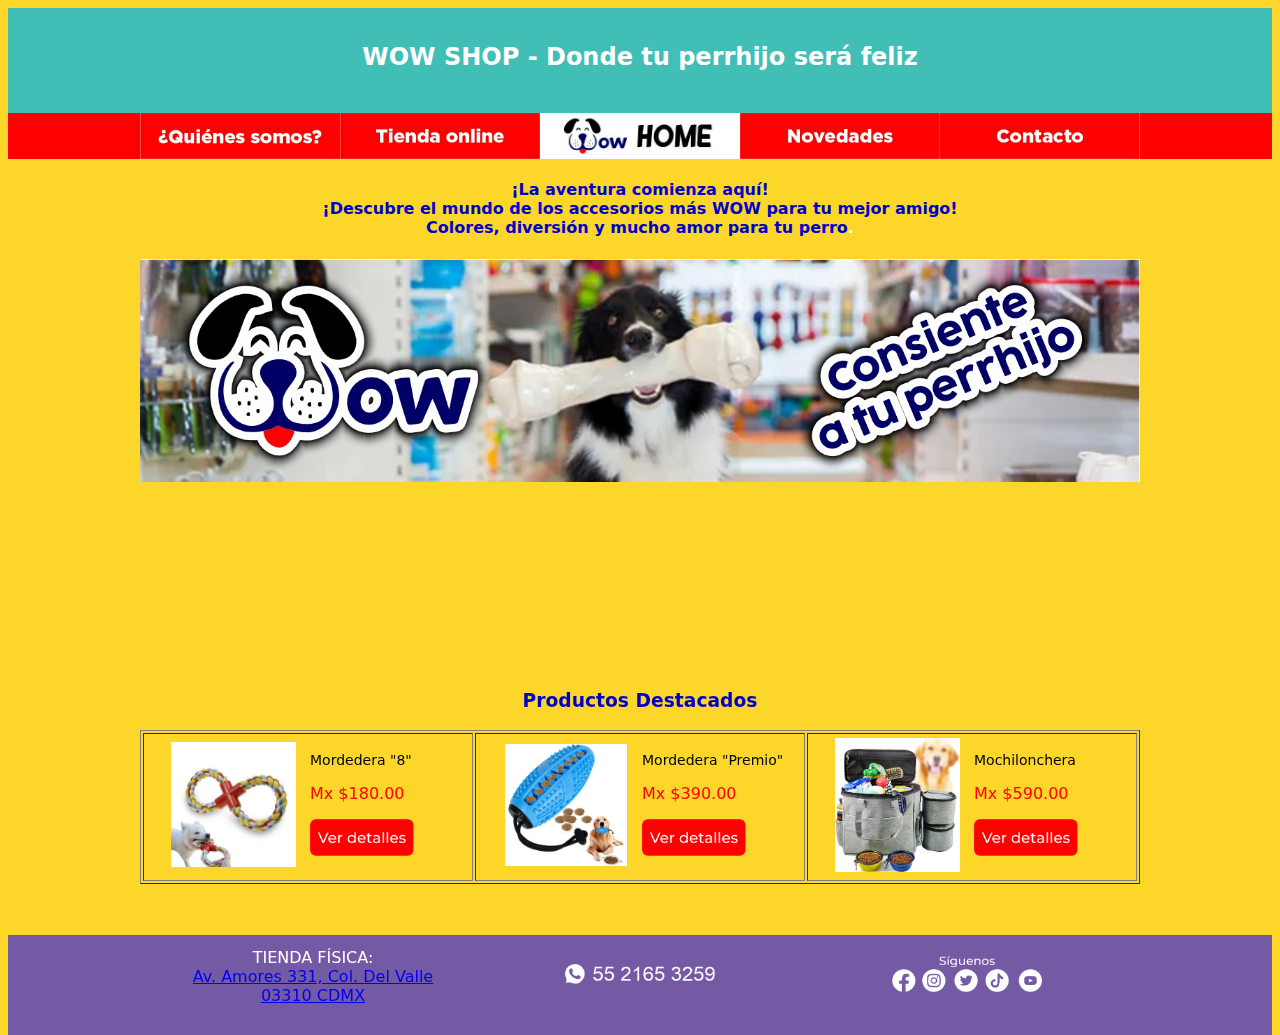
<file: index.html>
<!doctype html>
<html>
<head>
<meta charset="utf-8">
<title>index</title>
<style type="text/css">
body,td,th {
    font-family: Segoe, "Segoe UI", "DejaVu Sans", "Trebuchet MS", Verdana, sans-serif;
    color: #FFFFFF;
    text-align: center;
}
body {
    background-color: #FCD628;
    text-align: center;
    font-family: Segoe, "Segoe UI", "DejaVu Sans", "Trebuchet MS", Verdana, sans-serif;
    height: 200px;
}
</style>
<link href="estilos.css" rel="stylesheet" type="text/css">
</head>

<body>
<header>
  <h2>WOW SHOP - Donde tu perrhijo será feliz</h2>
</header>
  <nav><a href="quienessomos.html"><img src="imagenes/botonquienessomos.jpg" width="200" height="46" alt=""/></a><a href="tienda.html"><img src="imagenes/botontiendaonline.jpg" width="200" height="46" alt=""/></a><a href="index.html"><img src="imagenes/botonwow.jpg" width="200" height="46" alt=""/></a><a href="novedades.html"><img src="imagenes/botonnovedades.jpg" width="200" height="46" alt=""/></a><a href="contacto.html"><img src="imagenes/botoncontacto.jpg" width="200" height="46" alt=""/></a></nav>
<main>
    <h4><span style="color: #0000CC">¡La aventura comienza aquí! <br>
      ¡Descubre el mundo de los accesorios más WOW para tu mejor amigo! <br>
      Colores, diversión y mucho amor para tu perro</span>.</h4>
    <p><a href="tienda.html"><img src="imagenes/carrousel2.jpg" width="1000" height="223" alt=""/></a></p>
    <table width="1000" border="0" align="center">
      <tbody>
        <tr>
			
          <td width="329" align="center" valign="middle"><iframe width="300" height="160" src="https://www.youtube.com/embed/KDpEyAH1zu4?si=QfiXnMWjcU3Da-5R" title="YouTube video player" frameborder="0" allow="accelerometer; autoplay; clipboard-write; encrypted-media; gyroscope; picture-in-picture; web-share" referrerpolicy="strict-origin-when-cross-origin" allowfullscreen></iframe>&nbsp;</td>
          <td width="329" align="center" valign="middle"><iframe width="300" height="160" src="https://www.youtube.com/embed/_F3g7kqFZrQ?si=KsTKv-g11y6NiBGS" title="YouTube video player" frameborder="0" allow="accelerometer; autoplay; clipboard-write; encrypted-media; gyroscope; picture-in-picture; web-share" referrerpolicy="strict-origin-when-cross-origin" allowfullscreen></iframe>&nbsp;</td>
          <td width="329" align="center" valign="middle"><iframe width="300" height="160" src="https://www.youtube.com/embed/pWcC2teOuqo?si=pXZAI1GqCY_i0HtQ" title="YouTube video player" frameborder="0" allow="accelerometer; autoplay; clipboard-write; encrypted-media; gyroscope; picture-in-picture; web-share" referrerpolicy="strict-origin-when-cross-origin" allowfullscreen></iframe>&nbsp;</td>
        </tr>
      </tbody>
    </table>
    <h3 style="color: #0000CC">Productos Destacados</h3>
  <table width="1000" border="1" align="center">
      <tbody>
    <tr>
      <td width="326"><table width="300" border="0" align="center">
        <tbody>
          <tr>
            <td width="145"><a href="mordedera8producto.html"><img src="imagenes/productostienda/mordedera8.jpg" width="125" height="125" alt=""/></a></td>
            <td width="145"><p style="text-align: left; font-size: 14px; color: #000000;">Mordedera &quot;8&quot;</p>
              <p style="text-align: left; color: #FF0000;">Mx $180.00</p>
              <p style="text-align: left"><a href="mordedera8producto.html"><img src="imagenes/botondetalles.jpg" width="104" height="37" alt=""/></a></p></td>
          </tr>
        </tbody>
      </table></td>
      <td width="326"><table width="300" border="0" align="center">
        <tbody>
          <tr>
            <td width="145"><a href="mordederapremioproducto.html"><img src="imagenes/productostienda/mordederapremio.jpg" width="122" height="122" alt=""/></a></td>
            <td width="145"><p style="text-align: left; font-size: 14px; color: #000000;">Mordedera &quot;Premio&quot;</p>
              <p style="text-align: left; color: #FF0000;">Mx $390.00</p>
              <p style="text-align: left"><a href="mordederapremioproducto.html"><img src="imagenes/botondetalles.jpg" width="104" height="37" alt=""/></a></p></td>
          </tr>
        </tbody>
      </table></td>
      <td width="326"><table width="300" border="0" align="center">
        <tbody>
          <tr>
            <td width="145" style="text-align: center"><a href="mochiloncheraproducto.html"><img src="imagenes/productostienda/mochilonchera.jpg" width="125" height="134" alt=""/></a></td>
            <td width="145"><p style="text-align: left; color: #000000; font-size: 14px;">Mochilonchera</p>
              <p style="text-align: left; color: #FF0000;">Mx $590.00</p>
              <p style="text-align: left"><a href="mochiloncheraproducto.html"><img src="imagenes/botondetalles.jpg" width="104" height="37" alt=""/></a></p></td>
          </tr>
        </tbody>
      </table></td>
    </tr>
  </tbody>
</table>
    <p>&nbsp;</p>
</main>
  <footer>
<footer style="background-color: #745AA4;">
    <section>
      <table width="1000" border="0" align="center">
        <tbody>
          <tr>
            <td width="340">TIENDA FÍSICA:<br>
              <a href="https://maps.app.goo.gl/XZsuifNaui5fxx7H6" target="new">Av. Amores 331, Col. Del Valle<br>
            03310 CDMX</a></td>
            <td width="306" align="center" valign="middle"><a href="https://web.whatsapp.com/" target="new"><img src="imagenes/whatsappicono.png" alt="" width="150" height="20"/></a></td>
            <td width="340"><a href="https://www.facebook.com/" target="new"><img src="imagenes/redessociales.png" alt="" width="150" height="36" usemap="#Map2"/></a></td>
          </tr>
        </tbody>
      </table>
  </section>
	  
  </footer>
</div>
<map name="Map2">
  <area shape="poly" coords="41,8" href="#">
  <area shape="rect" coords="56,64,131,87" href="https://www.facebook.com" target="new" alt="">
</map>
</body>
</html>
</file>
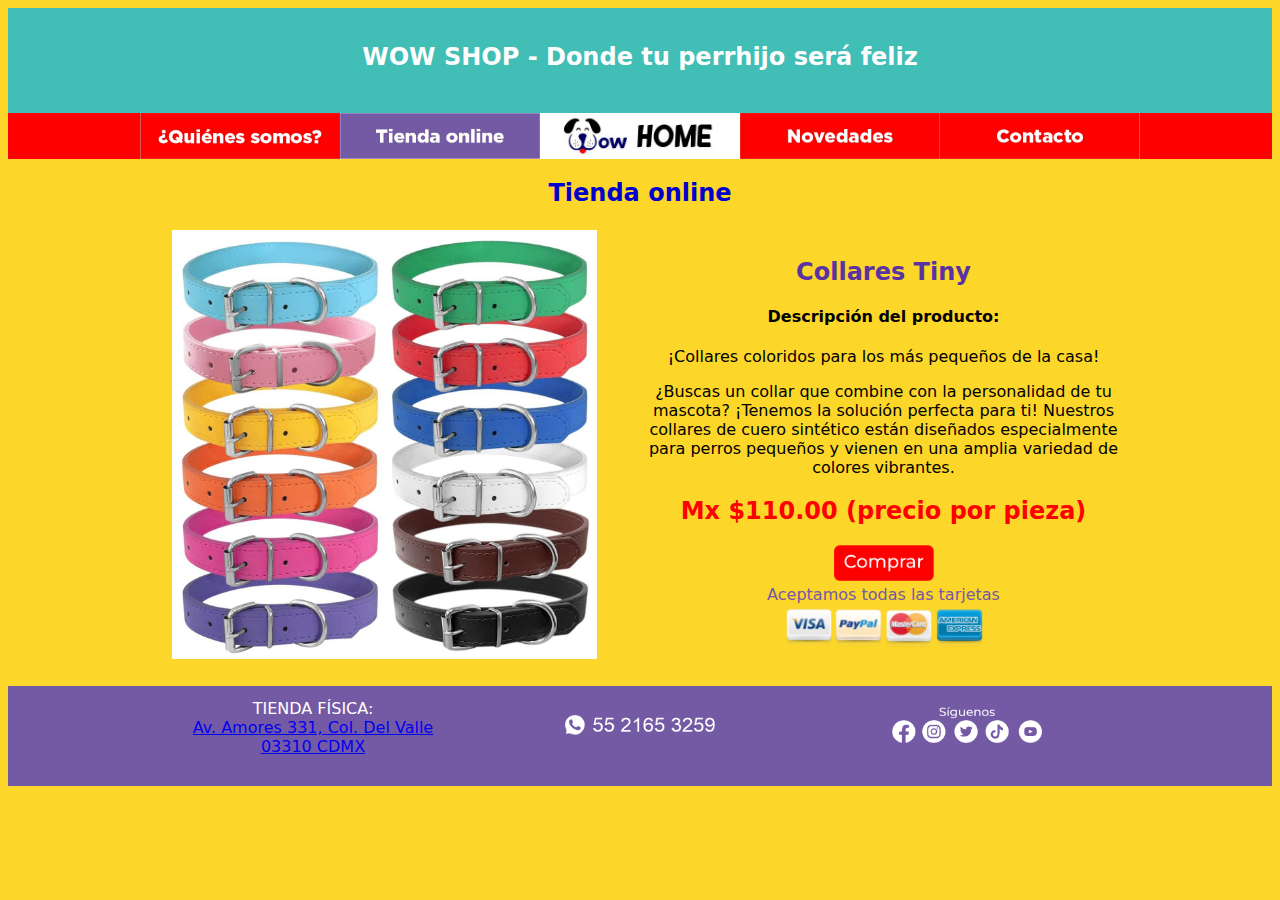
<file: collaresproducto.html>
<!doctype html>
<html>
<head>
<meta charset="utf-8">
<title>index</title>
<style type="text/css">
body,td,th {
    font-family: Segoe, "Segoe UI", "DejaVu Sans", "Trebuchet MS", Verdana, sans-serif;
    color: #FFFFFF;
    text-align: center;
}
body {
    background-color: #FCD628;
    text-align: center;
    font-family: Segoe, "Segoe UI", "DejaVu Sans", "Trebuchet MS", Verdana, sans-serif;
    height: 200px;
}
</style>
<link href="estilos.css" rel="stylesheet" type="text/css">
</head>

<body>
<header>
  <h2>WOW SHOP - Donde tu perrhijo será feliz</h2>
</header>
  <nav><a href="quienessomos.html"><img src="imagenes/botonquienessomos.jpg" width="200" height="46" alt=""/></a><a href="tienda.html"><img src="imagenes/botontiendaonlineblanco.jpg" width="200" height="46" alt=""/></a><a href="index.html"><img src="imagenes/botonwow.jpg" width="200" height="46" alt=""/></a><a href="novedades.html"><img src="imagenes/botonnovedades.jpg" width="200" height="46" alt=""/></a><a href="contacto.html"><img src="imagenes/botoncontacto.jpg" width="200" height="46" alt=""/></a></nav>
  <main>
    <h2><span style="color: #0000CC">Tienda online</span></h2>
    <table width="1000" border="0" align="center">
      <tbody>
        <tr>
          <td width="483" align="center" valign="middle"><img src="imagenes/productostienda/collares.jpg" alt="" width="425" height="429"/></td>
          <td width="507"><section style="text-align: center; font-weight: bold; color: #5A32A3;">
            <h2>Collares Tiny</h2>
          </section>
			<section>
			  <h4 style="color: #000000">Descripción del producto:</h4>
			</section>
			<section style="color: #000000">
			  <p data-sourcepos="1:1-1:15">¡Collares coloridos para los más pequeños de la casa! </p>
			  <p data-sourcepos="1:1-1:15">¿Buscas un collar que combine con la personalidad de tu mascota? ¡Tenemos la solución perfecta para ti! Nuestros collares de cuero sintético están diseñados especialmente para perros pequeños y vienen en una amplia variedad de colores vibrantes.</p>
			</section>
			<section>
			  <h2 style="color: #ff0000">Mx $110.00 (precio por pieza)</h2>
			</section>
			<section><a href="https://www.paypal.com/mx/home" target="new"><img src="imagenes/botoncomprar.png" width="100" height="36" alt=""/></a></section>
			<section> <span style="color: #745AA4">Aceptamos todas las tarjetas</span><br>
		    <img src="imagenes/opcionesdepago.png" width="200" height="47" alt=""/></section></td>
        </tr>
      </tbody>
    </table>
    <h2>
      <section></section>
      <section></section>
    </h2>
  </main>
<footer style="background-color: #745AA4;">
    <section>
      <table width="1000" border="0" align="center">
        <tbody>
          <tr>
            <td width="340">TIENDA FÍSICA:<br>
              <a href="https://maps.app.goo.gl/XZsuifNaui5fxx7H6" target="new">Av. Amores 331, Col. Del Valle<br>
            03310 CDMX</a></td>
            <td width="306" align="center" valign="middle"><a href="https://web.whatsapp.com/" target="new"><img src="imagenes/whatsappicono.png" alt="" width="150" height="20"/></a><a href="https://web.whatsapp.com" target="new"></a></td>
            <td width="340"><a href="https://www.facebook.com/" target="new"><img src="imagenes/redessociales.png" alt="" width="150" height="36" usemap="#Map2"/></a>
              <map name="Map2">
                <area shape="poly" coords="41,8" href="#">
                <area shape="rect" coords="56,64,131,87" href="https://www.facebook.com" target="new" alt="">
              </map>
              <map name="Map2">
                <area shape="rect" coords="169,197,393,268" href="https://www.facebook.com" target="new" alt="">
                <area shape="poly" coords="124,25" href="#">
              </map>
              <map name="Map2">
                <area shape="rect" coords="169,197,393,268" href="https://www.facebook.com" target="new" alt="">
                <area shape="poly" coords="124,25" href="#">
              </map>
              <map name="Map2">
                <area shape="rect" coords="169,197,393,268" href="https://www.facebook.com" target="new" alt="">
                <area shape="poly" coords="124,25" href="#">
            </map></td>
          </tr>
        </tbody>
      </table>
  </section>
	  
  </footer>
</div>
</body>
</html>
</file>
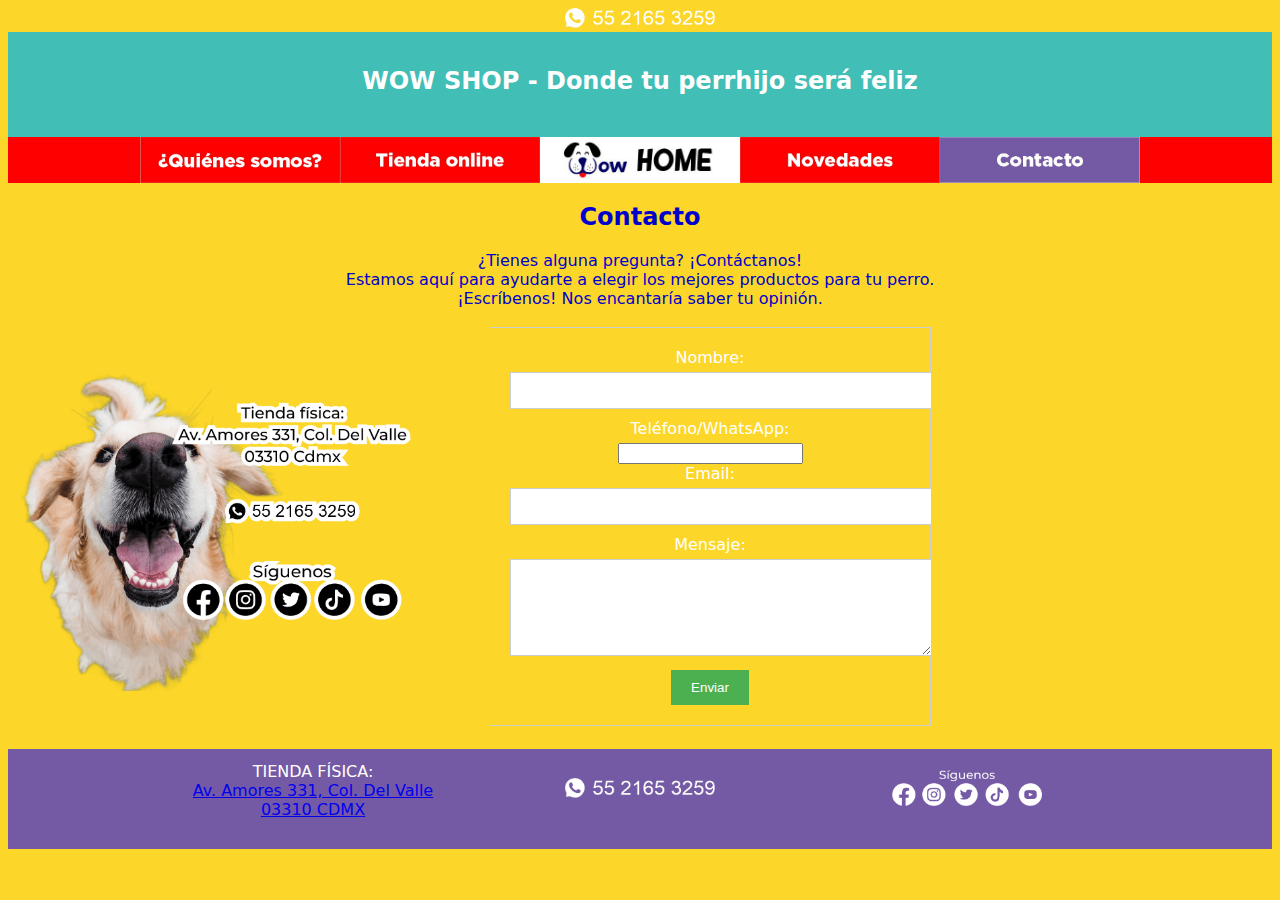
<file: contacto.html>
<!doctype html>
<html>
<head>
<meta charset="utf-8">
<title>index</title>
<style type="text/css">
body,td,th {
    font-family: Segoe, "Segoe UI", "DejaVu Sans", "Trebuchet MS", Verdana, sans-serif;
    color: #FFFFFF;
    text-align: center;
}
body {
    background-color: #FCD628;
    text-align: center;
    font-family: Segoe, "Segoe UI", "DejaVu Sans", "Trebuchet MS", Verdana, sans-serif;
    height: 200px;
}
</style>
<link href="estilos.css" rel="stylesheet" type="text/css">
</head>

<body>
<a href="https://web.whatsapp.com/" target="new"><img src="imagenes/whatsappicono.png" alt="" width="150" height="20"/></a><a href="https://www.facebook.com/" target="new"></a>
<map name="MapMap">
  <area shape="rect" coords="-12,-7,157,30" href="https://web.whatsapp.com/" target="new">
</map>
<header>
  <h2>WOW SHOP - Donde tu perrhijo será feliz</h2>
</header>
  <nav><a href="quienessomos.html"><img src="imagenes/botonquienessomos.jpg" width="200" height="46" alt=""/></a><a href="tienda.html"><img src="imagenes/botontiendaonline.jpg" width="200" height="46" alt=""/></a><a href="index.html"><img src="imagenes/botonwow.jpg" width="200" height="46" alt=""/></a><a href="novedades.html"><img src="imagenes/botonnovedades.jpg" width="200" height="46" alt=""/></a><a href="contacto.html"><img src="imagenes/botoncontactoblanco.jpg" width="200" height="46" alt=""/></a></nav>
  <main>
    <h2><span style="color: #0000CC">Contacto</span></h2>
    <p style="color: #0000CC">¿Tienes alguna pregunta? ¡Contáctanos! <br>
    Estamos aquí para ayudarte a elegir los mejores productos para tu perro. <br>
    ¡Escríbenos! Nos encantaría saber tu opinión.</p>
    <table width="1000" border="0">
      <tbody>
        <tr>
          <td width="359" align="left"><img src="imagenes/contacto1.png" alt="" width="400" height="333" usemap="#Map"/>
            <map name="Map">
              <area shape="rect" coords="166,213,390,266" href="https://www.facebook.com" target="new" alt="">
              <area shape="rect" coords="212,139,352,166" href="https://web.whatsapp.com" target="new">
              <area shape="rect" coords="165,46,400,108" href="https://maps.app.goo.gl/XZsuifNaui5fxx7H6" target="new">
          </map></td>
          <td width="631" align="right" valign="middle"><section><!DOCTYPE html>
<html>
<head>
    <title>Formulario de Contacto</title>
    <style>
        /* Estilos básicos para el formulario (puedes personalizarlos) */
        form {
            width: 400px;
            margin: 0 auto;
            padding: 20px;
            border: 1px solid #ccc;
        }
        label {
            display: block;
            margin-bottom: 5px;
        }
        input[type="text"],
        input[type="email"],
        textarea {
            width: 100%;
            padding: 10px;
            margin-bottom: 10px;
            border: 1px solid #ccc;
        }
        button {
            background-color: #4CAF50; /* Verde */
            color: white;
            padding: 10px 20px;
            border: none;
            cursor: pointer;
        }
    </style>
</head>
<body>

    <form action="tu_script_php.php" method="post">
        <label for="nombre">Nombre:</label>
        <input type="text" id="nombre" name="nombre" required>

        <label for="telefono">Teléfono/WhatsApp:</label>
        <input type="tel" id="telefono" name="telefono">

        <label for="email">Email:</label>
        <input type="email" id="email" name="email" required>

        <label for="mensaje">Mensaje:</label>
        <textarea id="mensaje" name="mensaje" rows="5" required></textarea>

        <button type="submit">Enviar</button>
    </form>

</body>
</html></section></td>
        </tr>
      </tbody>
    </table>
    <h2>
      <section></section>
    </h2>
    <p>
      <section></section>
    </p>
  </main>
<footer style="background-color: #745AA4;">
    <section>
      <table width="1000" border="0" align="center">
        <tbody>
          <tr>
            <td width="340">TIENDA FÍSICA:<br>
              <a href="https://maps.app.goo.gl/XZsuifNaui5fxx7H6" target="new">Av. Amores 331, Col. Del Valle<br>
            03310 CDMX</a></td>
            <td width="306" align="center" valign="middle"><a href="https://web.whatsapp.com" target="new"><img src="imagenes/whatsappicono.png" width="150" height="20" alt=""/></a></td>
            <td width="340"><a href="https://www.facebook.com" target="new"><img src="imagenes/redessociales.png" width="150" height="36" alt=""/></a></td>
          </tr>
        </tbody>
      </table>
  </section>
	  
</footer>
</div>
</body>
</html>
</file>
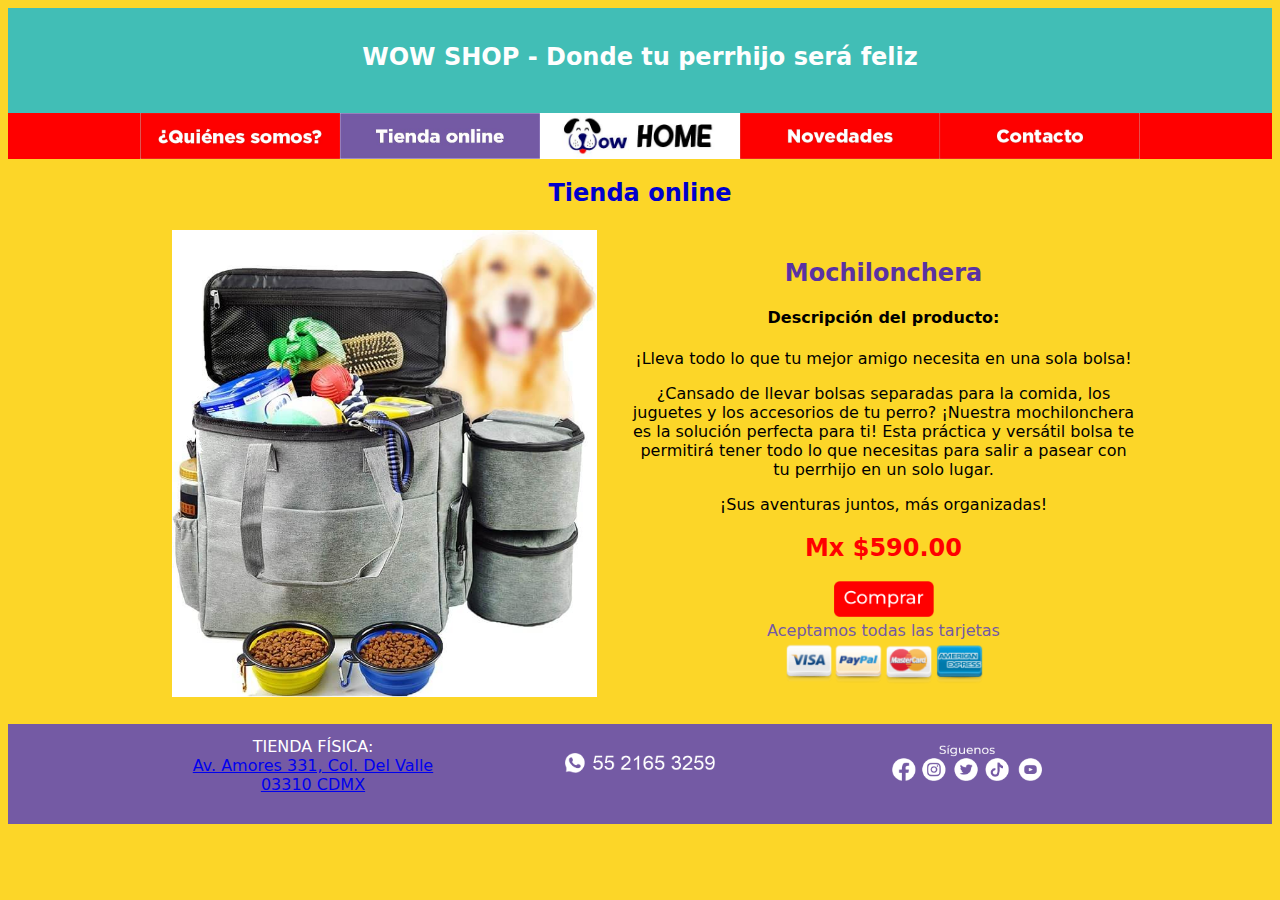
<file: mochiloncheraproducto.html>
<!doctype html>
<html>
<head>
<meta charset="utf-8">
<title>index</title>
<style type="text/css">
body,td,th {
    font-family: Segoe, "Segoe UI", "DejaVu Sans", "Trebuchet MS", Verdana, sans-serif;
    color: #FFFFFF;
    text-align: center;
}
body {
    background-color: #FCD628;
    text-align: center;
    font-family: Segoe, "Segoe UI", "DejaVu Sans", "Trebuchet MS", Verdana, sans-serif;
    height: 200px;
}
</style>
<link href="estilos.css" rel="stylesheet" type="text/css">
</head>

<body>
<header>
  <h2>WOW SHOP - Donde tu perrhijo será feliz</h2>
</header>
  <nav><a href="quienessomos.html"><img src="imagenes/botonquienessomos.jpg" width="200" height="46" alt=""/></a><a href="tienda.html"><img src="imagenes/botontiendaonlineblanco.jpg" width="200" height="46" alt=""/></a><a href="index.html"><img src="imagenes/botonwow.jpg" width="200" height="46" alt=""/></a><a href="novedades.html"><img src="imagenes/botonnovedades.jpg" width="200" height="46" alt=""/></a><a href="contacto.html"><img src="imagenes/botoncontacto.jpg" width="200" height="46" alt=""/></a></nav>
  <main>
    <h2><span style="color: #0000CC">Tienda online</span></h2>
    <table width="1000" border="0" align="center">
      <tbody>
        <tr>
          <td width="483" align="center" valign="middle"><img src="imagenes/productostienda/mochilonchera.jpg" alt="" width="425" height="467"/></td>
          <td width="507"><section style="text-align: center; font-weight: bold; color: #5A32A3;">
            <h2>Mochilonchera</h2>
          </section>
			<section>
			  <h4 style="color: #000000">Descripción del producto:</h4>
			</section>
			<section style="color: #000000; font-weight: lighter;">
			  <p data-sourcepos="3:1-3:65">¡Lleva todo lo que tu mejor amigo necesita en una sola bolsa!</p>
			  <p data-sourcepos="5:1-5:73">¿Cansado de llevar bolsas separadas para la comida, los juguetes y los accesorios de tu perro? ¡Nuestra mochilonchera es la solución perfecta para ti! Esta práctica y versátil bolsa te permitirá tener todo lo que necesitas para salir a pasear con tu perrhijo en un solo lugar.</p>
			  <p data-sourcepos="5:1-5:73">¡Sus aventuras juntos, más organizadas!</p>
			</section>
			<section>
			  <h2 style="color: #ff0000">Mx $590.00 </h2>
			</section>
			<section><a href="https://www.paypal.com/mx/home" target="new"><img src="imagenes/botoncomprar.png" width="100" height="36" alt=""/></a></section>
			<section><span style="color: #745AA4">Aceptamos todas las tarjetas</span><br>
		    <img src="imagenes/opcionesdepago.png" width="200" height="47" alt=""/></section></td>
        </tr>
      </tbody>
    </table>
    <h2>
      <section></section>
      <section></section>
    </h2>
  </main>
<footer style="background-color: #745AA4;">
    <section>
      <table width="1000" border="0" align="center">
        <tbody>
          <tr>
            <td width="340">TIENDA FÍSICA:<br>
              <a href="https://maps.app.goo.gl/XZsuifNaui5fxx7H6" target="new">Av. Amores 331, Col. Del Valle<br>
            03310 CDMX</a></td>
            <td width="306" align="center" valign="middle"><a href="https://web.whatsapp.com/" target="new"><img src="imagenes/whatsappicono.png" alt="" width="150" height="20"/></a><a href="https://web.whatsapp.com" target="new"></a></td>
            <td width="340"><a href="https://www.facebook.com/" target="new"><img src="imagenes/redessociales.png" alt="" width="150" height="36" usemap="#Map2"/></a>
              <map name="Map2">
                <area shape="poly" coords="41,8" href="#">
                <area shape="rect" coords="56,64,131,87" href="https://www.facebook.com" target="new" alt="">
              </map>
              <map name="Map2">
                <area shape="rect" coords="169,197,393,268" href="https://www.facebook.com" target="new" alt="">
                <area shape="poly" coords="124,25" href="#">
              </map>
              <map name="Map2">
                <area shape="rect" coords="169,197,393,268" href="https://www.facebook.com" target="new" alt="">
                <area shape="poly" coords="124,25" href="#">
              </map>
              <map name="Map2">
                <area shape="rect" coords="169,197,393,268" href="https://www.facebook.com" target="new" alt="">
                <area shape="poly" coords="124,25" href="#">
            </map></td>
          </tr>
        </tbody>
      </table>
  </section>
	  
  </footer>
</div>
</body>
</html>
</file>
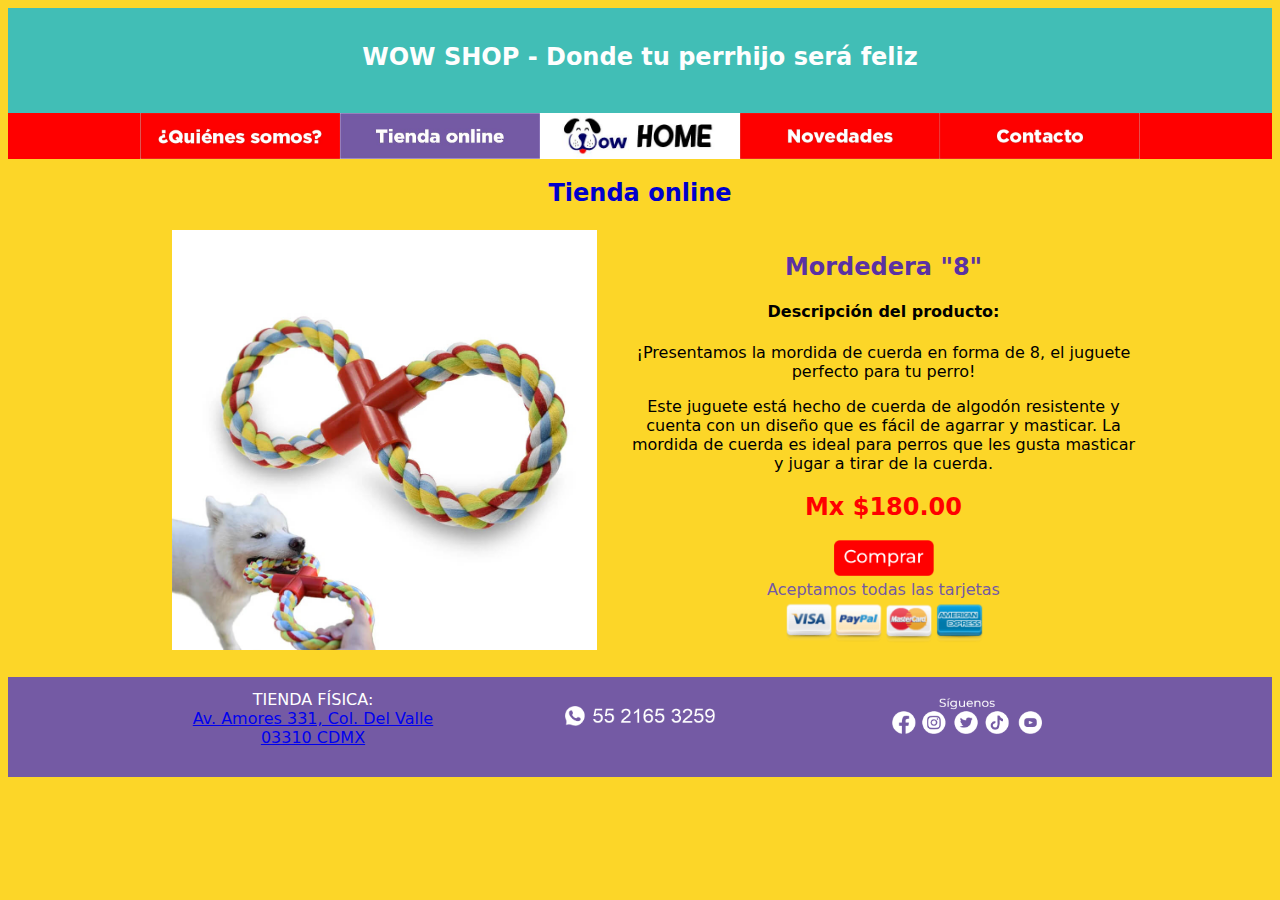
<file: mordedera8producto.html>
<!doctype html>
<html>
<head>
<meta charset="utf-8">
<title>index</title>
<style type="text/css">
body,td,th {
    font-family: Segoe, "Segoe UI", "DejaVu Sans", "Trebuchet MS", Verdana, sans-serif;
    color: #FFFFFF;
    text-align: center;
}
body {
    background-color: #FCD628;
    text-align: center;
    font-family: Segoe, "Segoe UI", "DejaVu Sans", "Trebuchet MS", Verdana, sans-serif;
    height: 200px;
}
</style>
<link href="estilos.css" rel="stylesheet" type="text/css">
</head>

<body>
<header>
  <h2>WOW SHOP - Donde tu perrhijo será feliz</h2>
</header>
  <nav><a href="quienessomos.html"><img src="imagenes/botonquienessomos.jpg" width="200" height="46" alt=""/></a><a href="tienda.html"><img src="imagenes/botontiendaonlineblanco.jpg" width="200" height="46" alt=""/></a><a href="index.html"><img src="imagenes/botonwow.jpg" width="200" height="46" alt=""/></a><a href="novedades.html"><img src="imagenes/botonnovedades.jpg" width="200" height="46" alt=""/></a><a href="contacto.html"><img src="imagenes/botoncontacto.jpg" width="200" height="46" alt=""/></a></nav>
  <main>
    <h2><span style="color: #0000CC">Tienda online</span></h2>
    <table width="1000" border="0" align="center">
      <tbody>
        <tr>
          <td width="483" align="center" valign="middle"><img src="imagenes/productostienda/mordedera8.jpg" alt="" width="425" height="420"/></td>
          <td width="507"><section style="text-align: center; font-weight: bold; color: #5A32A3;">
            <h2>Mordedera &quot;8&quot;</h2>
          </section>
			<section>
			  <h4 style="color: #000000">Descripción del producto:</h4>
			</section>
			<section style="color: #000000">
			  <p>¡Presentamos la mordida de cuerda en forma de 8, el juguete perfecto para tu perro! </p>
			  <p>Este juguete está hecho de cuerda de algodón resistente y cuenta con un diseño  que es fácil de agarrar y masticar. La mordida de cuerda es ideal para perros que les gusta masticar y jugar a tirar de la cuerda.</p>
			</section>
			<section>
			  <h2 style="color: #ff0000">Mx $180.00 </h2>
			</section>
			<section><a href="https://www.paypal.com/mx/home" target="new"><img src="imagenes/botoncomprar.png" width="100" height="36" alt=""/></a></section>
			<section><span style="color: #745AA4">Aceptamos todas las tarjetas</span><br>
          <img src="imagenes/opcionesdepago.png" width="200" height="47" alt=""/>		  </section></td>
        </tr>
      </tbody>
    </table>
    <h2>
      <section></section>
      <section></section>
    </h2>
  </main>
<footer style="background-color: #745AA4;">
    <section>
      <table width="1000" border="0" align="center">
        <tbody>
          <tr>
            <td width="340">TIENDA FÍSICA:<br>
              <a href="https://maps.app.goo.gl/XZsuifNaui5fxx7H6" target="new">Av. Amores 331, Col. Del Valle<br>
            03310 CDMX</a></td>
            <td width="306" align="center" valign="middle"><a href="https://web.whatsapp.com/" target="new"><img src="imagenes/whatsappicono.png" alt="" width="150" height="20"/></a><a href="https://web.whatsapp.com" target="new"></a></td>
            <td width="340"><a href="https://www.facebook.com/" target="new"><img src="imagenes/redessociales.png" alt="" width="150" height="36" usemap="#Map2"/></a>
              <map name="Map2">
                <area shape="poly" coords="41,8" href="#">
                <area shape="rect" coords="56,64,131,87" href="https://www.facebook.com" target="new" alt="">
              </map>
              <map name="Map2">
                <area shape="rect" coords="169,197,393,268" href="https://www.facebook.com" target="new" alt="">
                <area shape="poly" coords="124,25" href="#">
              </map>
              <map name="Map2">
                <area shape="rect" coords="169,197,393,268" href="https://www.facebook.com" target="new" alt="">
                <area shape="poly" coords="124,25" href="#">
            </map></td>
          </tr>
        </tbody>
      </table>
  </section>
	  
  </footer>
</div>
</body>
</html>
</file>
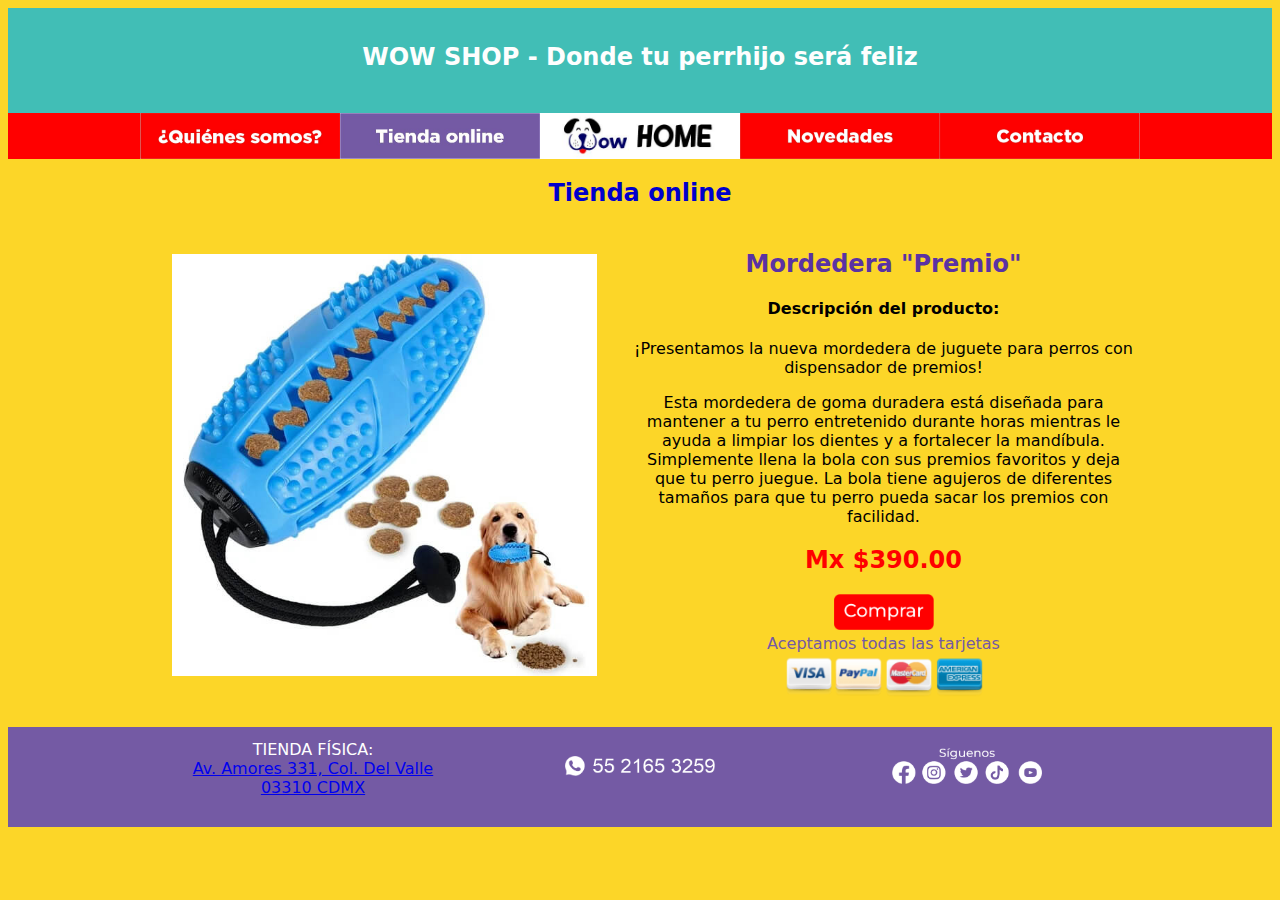
<file: mordederapremioproducto.html>
<!doctype html>
<html>
<head>
<meta charset="utf-8">
<title>index</title>
<style type="text/css">
body,td,th {
    font-family: Segoe, "Segoe UI", "DejaVu Sans", "Trebuchet MS", Verdana, sans-serif;
    color: #FFFFFF;
    text-align: center;
}
body {
    background-color: #FCD628;
    text-align: center;
    font-family: Segoe, "Segoe UI", "DejaVu Sans", "Trebuchet MS", Verdana, sans-serif;
    height: 200px;
}
</style>
<link href="estilos.css" rel="stylesheet" type="text/css">
</head>

<body>
<header>
  <h2>WOW SHOP - Donde tu perrhijo será feliz</h2>
</header>
  <nav><a href="quienessomos.html"><img src="imagenes/botonquienessomos.jpg" width="200" height="46" alt=""/></a><a href="tienda.html"><img src="imagenes/botontiendaonlineblanco.jpg" width="200" height="46" alt=""/></a><a href="index.html"><img src="imagenes/botonwow.jpg" width="200" height="46" alt=""/></a><a href="novedades.html"><img src="imagenes/botonnovedades.jpg" width="200" height="46" alt=""/></a><a href="contacto.html"><img src="imagenes/botoncontacto.jpg" width="200" height="46" alt=""/></a></nav>
  <main>
    <h2><span style="color: #0000CC">Tienda online</span></h2>
    <table width="1000" border="0" align="center">
      <tbody>
        <tr>
          <td width="483" align="center" valign="middle"><img src="imagenes/productostienda/mordederapremio.jpg" alt="" width="425" height="422"/></td>
          <td width="507"><section style="text-align: center; font-weight: bold; color: #5A32A3;">
            <h2>Mordedera &quot;Premio&quot;</h2>
          </section>
			<section>
			  <h4 style="color: #000000">Descripción del producto:</h4>
			</section>
			<section style="color: #000000">
			  <p>¡Presentamos la nueva mordedera de juguete para perros con dispensador de premios! </p>
			  <p>Esta mordedera de goma duradera está diseñada para mantener a tu perro entretenido durante horas mientras le ayuda a limpiar los dientes y a fortalecer la mandíbula. Simplemente llena la bola con sus premios favoritos  y deja que tu perro juegue. La bola tiene agujeros de diferentes tamaños para que tu perro pueda sacar los premios con facilidad.</p>
			</section>
			<section>
			  <h2 style="color: #ff0000">Mx $390.00 </h2>
			</section>
			<section><a href="https://www.paypal.com/mx/home" target="new"><img src="imagenes/botoncomprar.png" width="100" height="36" alt=""/></a></section>
			<section><span style="color: #745AA4">Aceptamos todas las tarjetas</span><br>
		    <img src="imagenes/opcionesdepago.png" width="200" height="47" alt=""/></section></td>
        </tr>
      </tbody>
    </table>
    <h2>
      <section></section>
      <section></section>
    </h2>
  </main>
<footer style="background-color: #745AA4;">
    <section>
      <table width="1000" border="0" align="center">
        <tbody>
          <tr>
            <td width="340">TIENDA FÍSICA:<br>
              <a href="https://maps.app.goo.gl/XZsuifNaui5fxx7H6" target="new">Av. Amores 331, Col. Del Valle<br>
            03310 CDMX</a></td>
            <td width="306" align="center" valign="middle"><a href="https://web.whatsapp.com/" target="new"><img src="imagenes/whatsappicono.png" alt="" width="150" height="20"/></a><a href="https://web.whatsapp.com" target="new"></a></td>
            <td width="340"><a href="https://www.facebook.com/" target="new"><img src="imagenes/redessociales.png" alt="" width="150" height="36" usemap="#Map2"/></a>
              <map name="Map2">
                <area shape="poly" coords="41,8" href="#">
                <area shape="rect" coords="56,64,131,87" href="https://www.facebook.com" target="new" alt="">
              </map>
              <map name="Map2">
                <area shape="rect" coords="169,197,393,268" href="https://www.facebook.com" target="new" alt="">
                <area shape="poly" coords="124,25" href="#">
              </map>
              <map name="Map2">
                <area shape="rect" coords="169,197,393,268" href="https://www.facebook.com" target="new" alt="">
                <area shape="poly" coords="124,25" href="#">
              </map>
              <map name="Map2">
                <area shape="rect" coords="169,197,393,268" href="https://www.facebook.com" target="new" alt="">
                <area shape="poly" coords="124,25" href="#">
            </map></td>
          </tr>
        </tbody>
      </table>
  </section>
	  
  </footer>
</div>
</body>
</html>
</file>
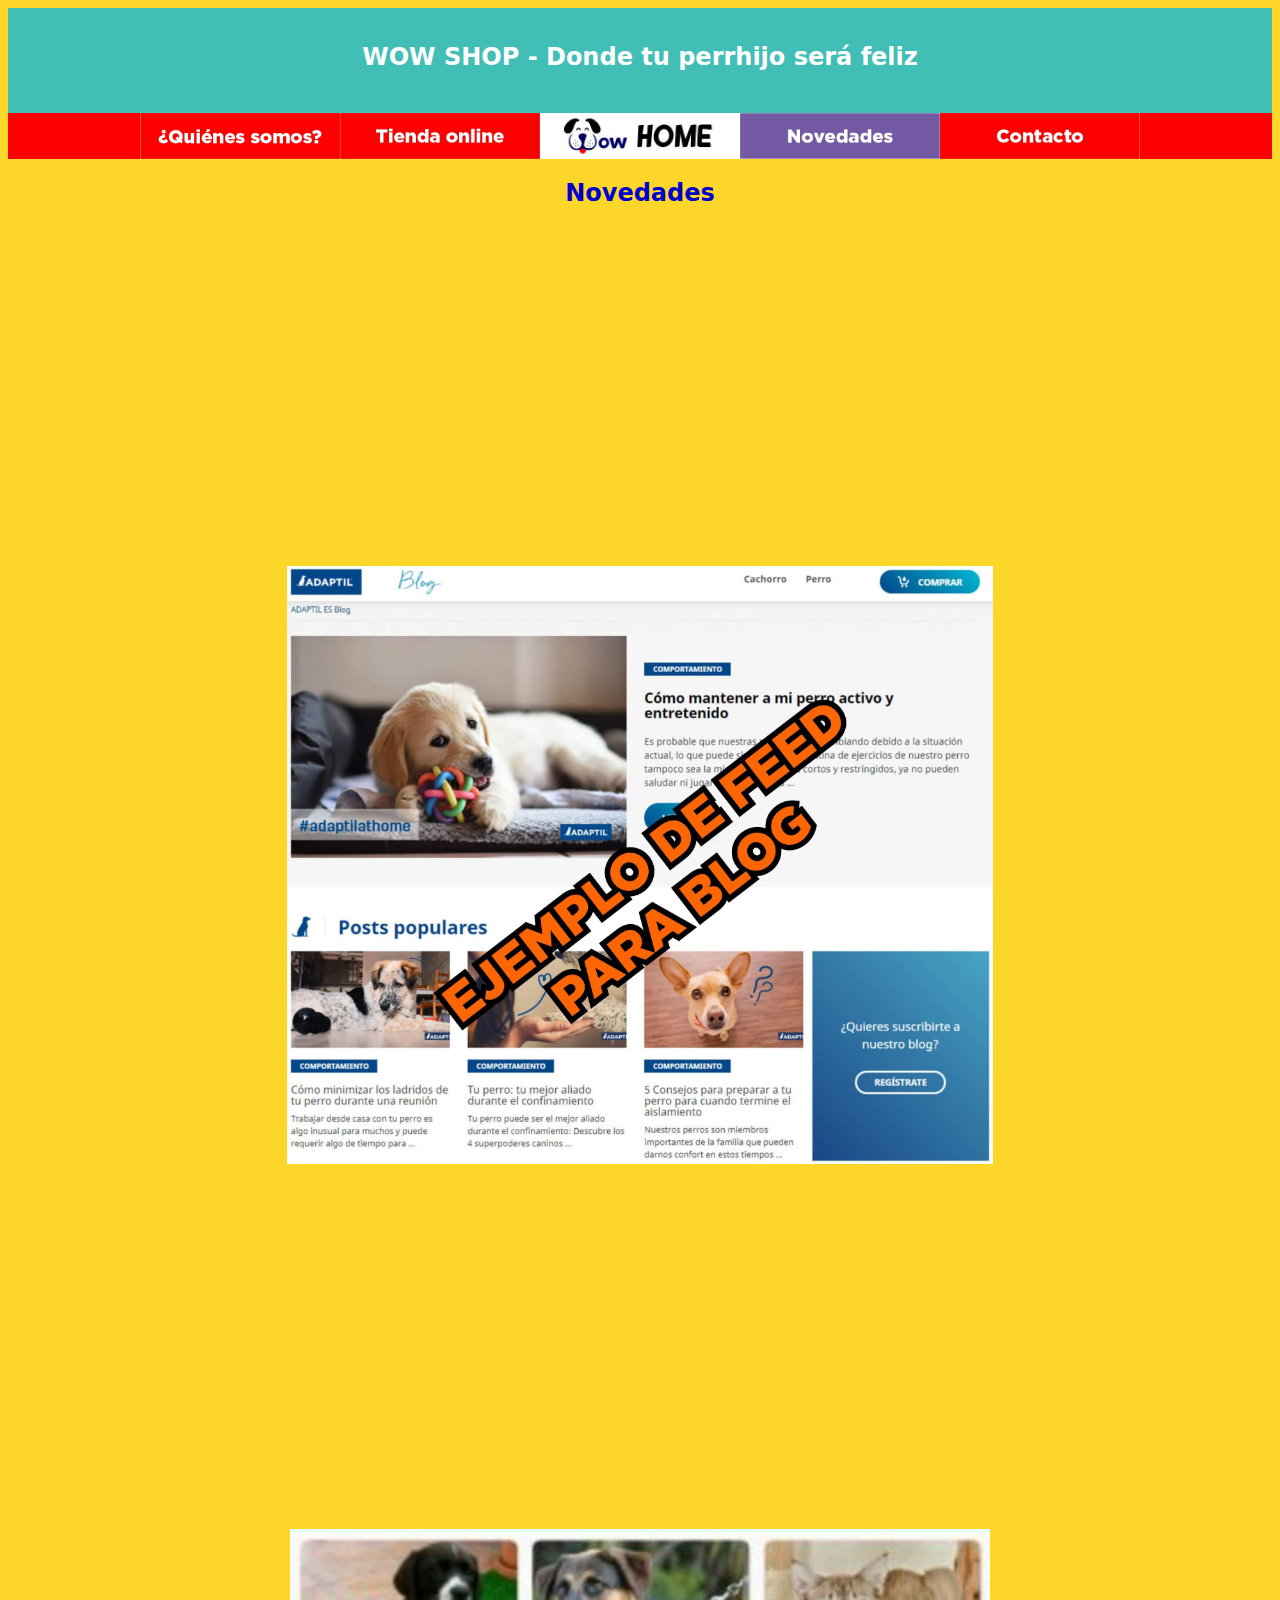
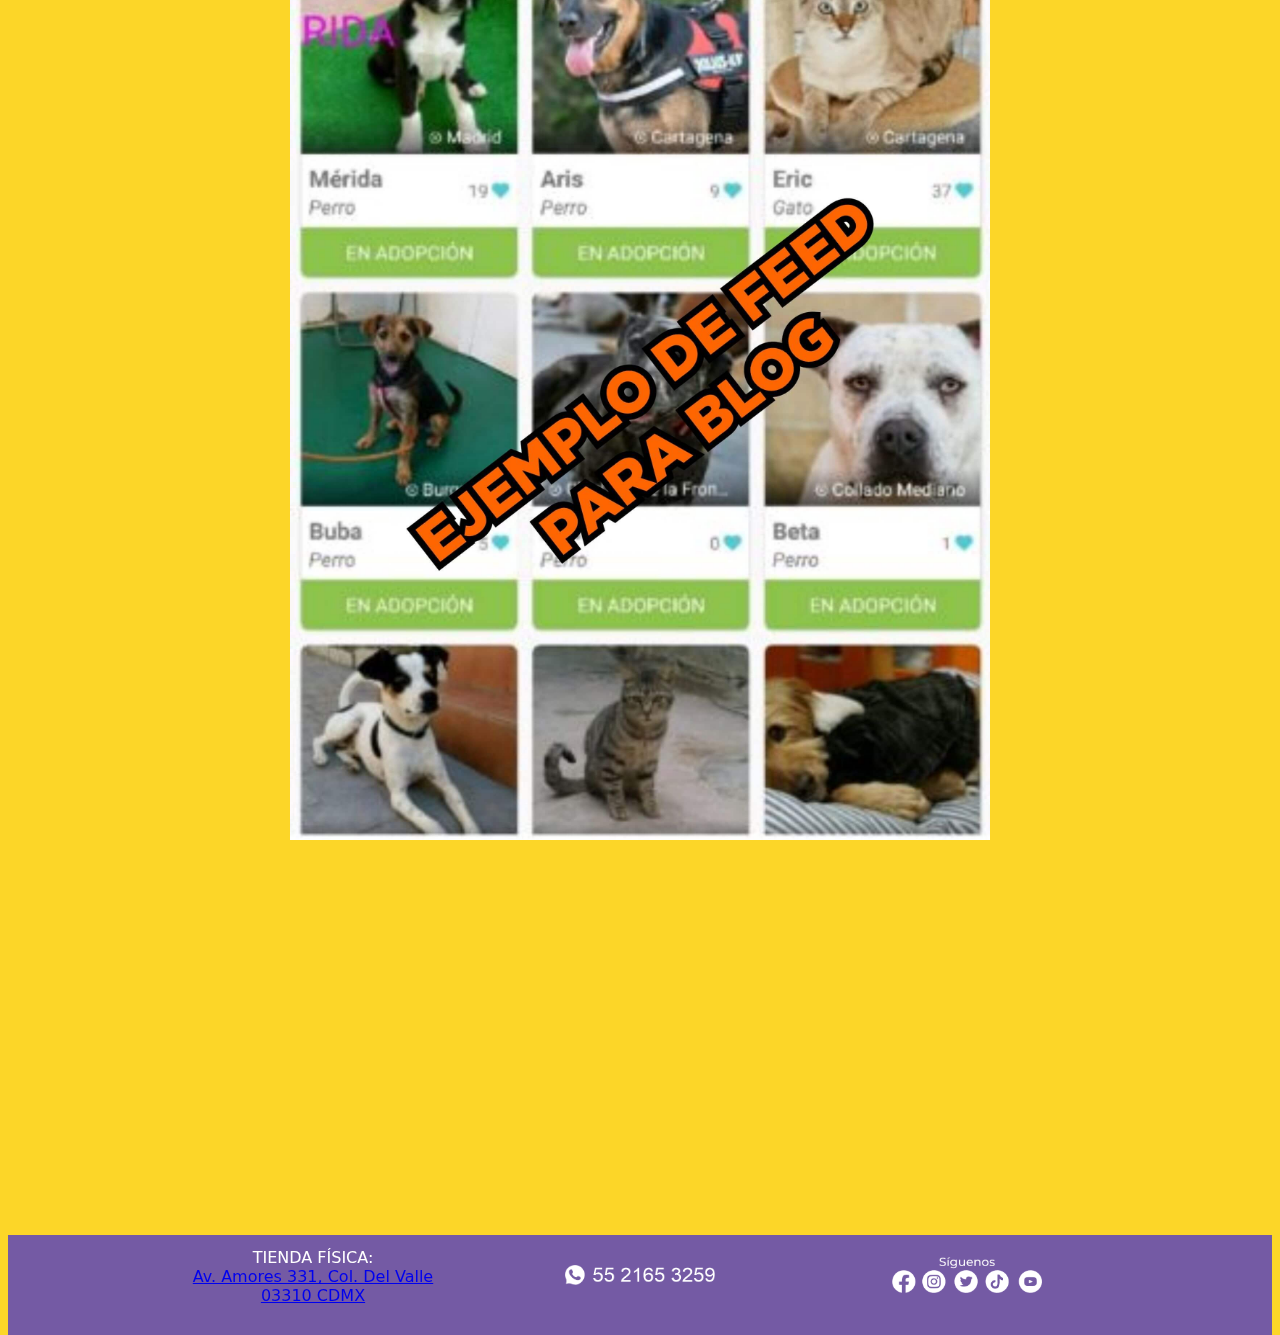
<file: novedades.html>
<!doctype html>
<html>
<head>
<meta charset="utf-8">
<title>index</title>
<style type="text/css">
body,td,th {
    font-family: Segoe, "Segoe UI", "DejaVu Sans", "Trebuchet MS", Verdana, sans-serif;
    color: #FFFFFF;
    text-align: center;
}
body {
    background-color: #FCD628;
    text-align: center;
    font-family: Segoe, "Segoe UI", "DejaVu Sans", "Trebuchet MS", Verdana, sans-serif;
    height: 200px;
}
</style>
<link href="estilos.css" rel="stylesheet" type="text/css">
</head>

<body>
<header>
  <h2>WOW SHOP - Donde tu perrhijo será feliz</h2>
</header>
  <nav><a href="quienessomos.html"><img src="imagenes/botonquienessomos.jpg" width="200" height="46" alt=""/></a><a href="tienda.html"><img src="imagenes/botontiendaonline.jpg" width="200" height="46" alt=""/></a><a href="index.html"><img src="imagenes/botonwow.jpg" width="200" height="46" alt=""/></a><a href="novedades.html"><img src="imagenes/botonnovedadesblanco.jpg" width="200" height="46" alt=""/></a><a href="contacto.html"><img src="imagenes/botoncontacto.jpg" width="200" height="46" alt=""/></a></nav>
  <main>
    <h2><span style="color: #0000CC">Novedades</span>
	  </h2>
    <p><iframe width="560" height="315" src="https://www.youtube.com/embed/B8nJzvXjmZc?si=nHVZcBUI0WLLQ0O_" title="YouTube video player" frameborder="0" allow="accelerometer; autoplay; clipboard-write; encrypted-media; gyroscope; picture-in-picture; web-share" referrerpolicy="strict-origin-when-cross-origin" allowfullscreen></iframe>&nbsp;</p>
    <h2>
      <section><img src="imagenes/ejemplobloga.jpg" width="706" height="598" alt=""/></section>
    </h2>
    <p><iframe width="560" height="315" src="https://www.youtube.com/embed/A8PNgmYe-Fk?si=hQnCKpVfQgV1hJuR" title="YouTube video player" frameborder="0" allow="accelerometer; autoplay; clipboard-write; encrypted-media; gyroscope; picture-in-picture; web-share" referrerpolicy="strict-origin-when-cross-origin" allowfullscreen></iframe>&nbsp; </p>
    <h2><img src="imagenes/ejemploblogb.jpg" width="700" height="911" alt=""/></h2>
    <p><iframe width="560" height="315" src="https://www.youtube.com/embed/lsKoa4XY5ww?si=VCl-uLr1N0WmyYJA" title="YouTube video player" frameborder="0" allow="accelerometer; autoplay; clipboard-write; encrypted-media; gyroscope; picture-in-picture; web-share" referrerpolicy="strict-origin-when-cross-origin" allowfullscreen></iframe>&nbsp;</p>
    <p>&nbsp;</p>
    <p>
      <section></section>
    </p>
  </main>
<footer style="background-color: #745AA4;">
    <section>
      <table width="1000" border="0" align="center">
        <tbody>
          <tr>
            <td width="340">TIENDA FÍSICA:<br>
              <a href="https://maps.app.goo.gl/XZsuifNaui5fxx7H6" target="new">Av. Amores 331, Col. Del Valle<br>
            03310 CDMX</a></td>
            <td width="306" align="center" valign="middle"><a href="https://web.whatsapp.com/" target="new"><img src="imagenes/whatsappicono.png" alt="" width="150" height="20"/></a><a href="https://web.whatsapp.com" target="new"></a></td>
            <td width="340"><a href="https://www.facebook.com/" target="new"><img src="imagenes/redessociales.png" alt="" width="150" height="36" usemap="#Map2"/></a>
              <map name="Map2">
                <area shape="poly" coords="41,8" href="#">
                <area shape="rect" coords="56,64,131,87" href="https://www.facebook.com" target="new" alt="">
              </map>
              <map name="Map2">
                <area shape="rect" coords="169,197,393,268" href="https://www.facebook.com" target="new" alt="">
                <area shape="poly" coords="124,25" href="#">
            </map></td>
          </tr>
        </tbody>
      </table>
  </section>
	  
  </footer>
</div>
</body>
</html>
</file>
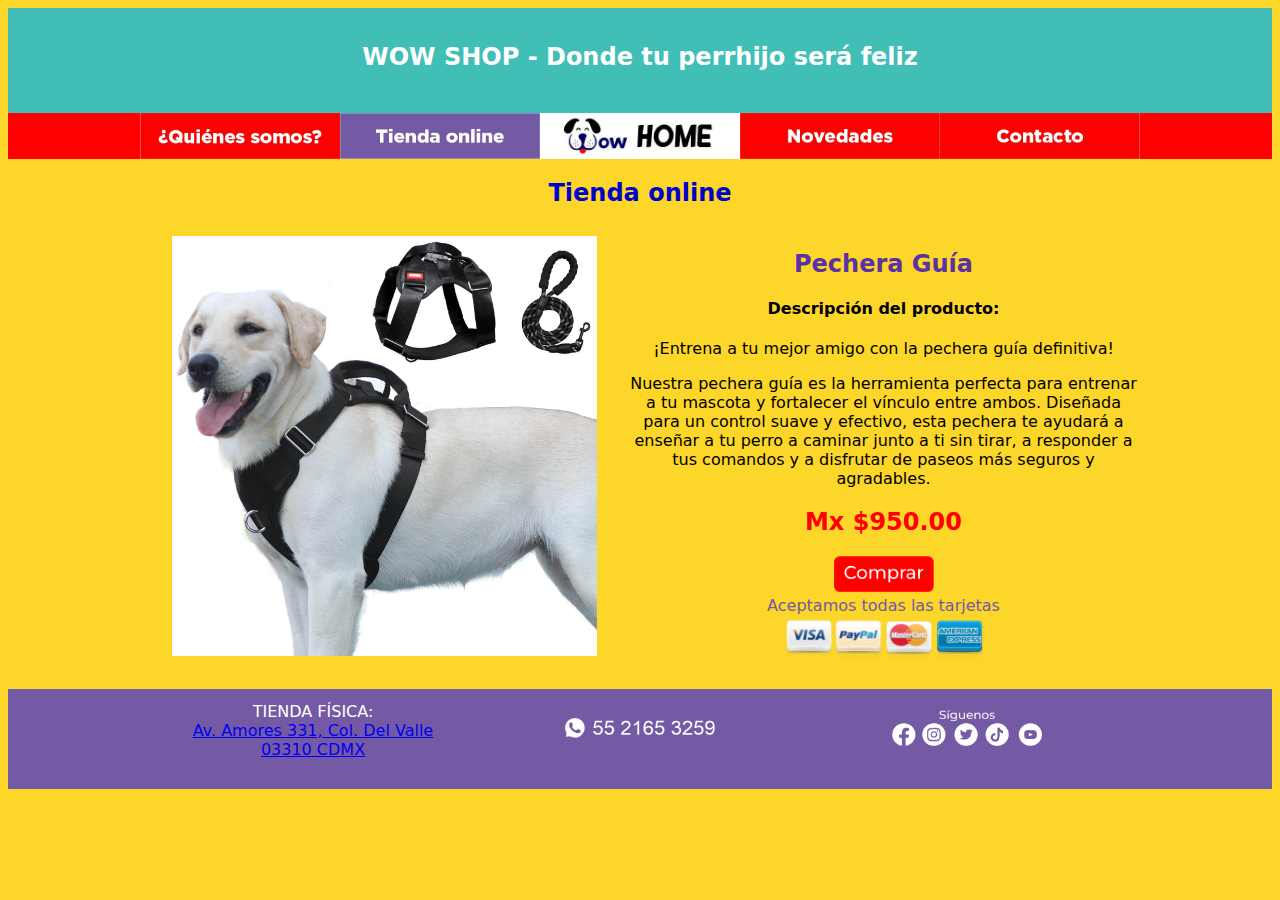
<file: pecheraproducto.html>
<!doctype html>
<html>
<head>
<meta charset="utf-8">
<title>index</title>
<style type="text/css">
body,td,th {
    font-family: Segoe, "Segoe UI", "DejaVu Sans", "Trebuchet MS", Verdana, sans-serif;
    color: #FFFFFF;
    text-align: center;
}
body {
    background-color: #FCD628;
    text-align: center;
    font-family: Segoe, "Segoe UI", "DejaVu Sans", "Trebuchet MS", Verdana, sans-serif;
    height: 200px;
}
</style>
<link href="estilos.css" rel="stylesheet" type="text/css">
</head>

<body>
<header>
  <h2>WOW SHOP - Donde tu perrhijo será feliz</h2>
</header>
  <nav><a href="quienessomos.html"><img src="imagenes/botonquienessomos.jpg" width="200" height="46" alt=""/></a><a href="tienda.html"><img src="imagenes/botontiendaonlineblanco.jpg" width="200" height="46" alt=""/></a><a href="index.html"><img src="imagenes/botonwow.jpg" width="200" height="46" alt=""/></a><a href="novedades.html"><img src="imagenes/botonnovedades.jpg" width="200" height="46" alt=""/></a><a href="contacto.html"><img src="imagenes/botoncontacto.jpg" width="200" height="46" alt=""/></a></nav>
  <main>
    <h2><span style="color: #0000CC">Tienda online</span></h2>
    <table width="1000" border="0" align="center">
      <tbody>
        <tr>
          <td width="483" align="center" valign="middle"><img src="imagenes/productostienda/pechera.jpg" alt="" width="425" height="420"/></td>
          <td width="507"><section style="text-align: center; font-weight: bold; color: #5A32A3;">
            <h2>Pechera Guía</h2>
          </section>
			<section>
			  <h4 style="color: #000000">Descripción del producto:</h4>
			</section>
			<section style="color: #000000">
			  <p data-sourcepos="1:1-1:15">¡Entrena a tu mejor amigo con la pechera guía definitiva!</p>
			  <p data-sourcepos="5:1-5:7">Nuestra pechera guía es la herramienta perfecta para entrenar a tu mascota y fortalecer el vínculo entre ambos. Diseñada para un control suave y efectivo, esta pechera te ayudará a enseñar a tu perro a caminar junto a ti sin tirar, a responder a tus comandos y a disfrutar de paseos más seguros y agradables.</p>
			</section>
			<section>
			  <h2 style="color: #ff0000">Mx $950.00 </h2>
			</section>
			<section><a href="https://www.paypal.com/mx/home" target="new"><img src="imagenes/botoncomprar.png" width="100" height="36" alt=""/></a></section>
			<section><span style="color: #745AA4">Aceptamos todas las tarjetas</span><br>
		    <img src="imagenes/opcionesdepago.png" width="200" height="47" alt=""/></section></td>
        </tr>
      </tbody>
    </table>
    <h2>
      <section></section>
      <section></section>
    </h2>
  </main>
<footer style="background-color: #745AA4;">
    <section>
      <table width="1000" border="0" align="center">
        <tbody>
          <tr>
            <td width="340">TIENDA FÍSICA:<br>
              <a href="https://maps.app.goo.gl/XZsuifNaui5fxx7H6" target="new">Av. Amores 331, Col. Del Valle<br>
            03310 CDMX</a></td>
            <td width="306" align="center" valign="middle"><a href="https://web.whatsapp.com/" target="new"><img src="imagenes/whatsappicono.png" alt="" width="150" height="20"/></a><a href="https://web.whatsapp.com" target="new"></a></td>
            <td width="340"><a href="https://www.facebook.com/" target="new"><img src="imagenes/redessociales.png" alt="" width="150" height="36" usemap="#Map2"/></a>
              <map name="Map2">
                <area shape="poly" coords="41,8" href="#">
                <area shape="rect" coords="56,64,131,87" href="https://www.facebook.com" target="new" alt="">
              </map>
              <map name="Map2">
                <area shape="rect" coords="169,197,393,268" href="https://www.facebook.com" target="new" alt="">
                <area shape="poly" coords="124,25" href="#">
              </map>
              <map name="Map2">
                <area shape="rect" coords="169,197,393,268" href="https://www.facebook.com" target="new" alt="">
                <area shape="poly" coords="124,25" href="#">
              </map>
              <map name="Map2">
                <area shape="rect" coords="169,197,393,268" href="https://www.facebook.com" target="new" alt="">
                <area shape="poly" coords="124,25" href="#">
            </map></td>
          </tr>
        </tbody>
      </table>
  </section>
	  
  </footer>
</div>
</body>
</html>
</file>
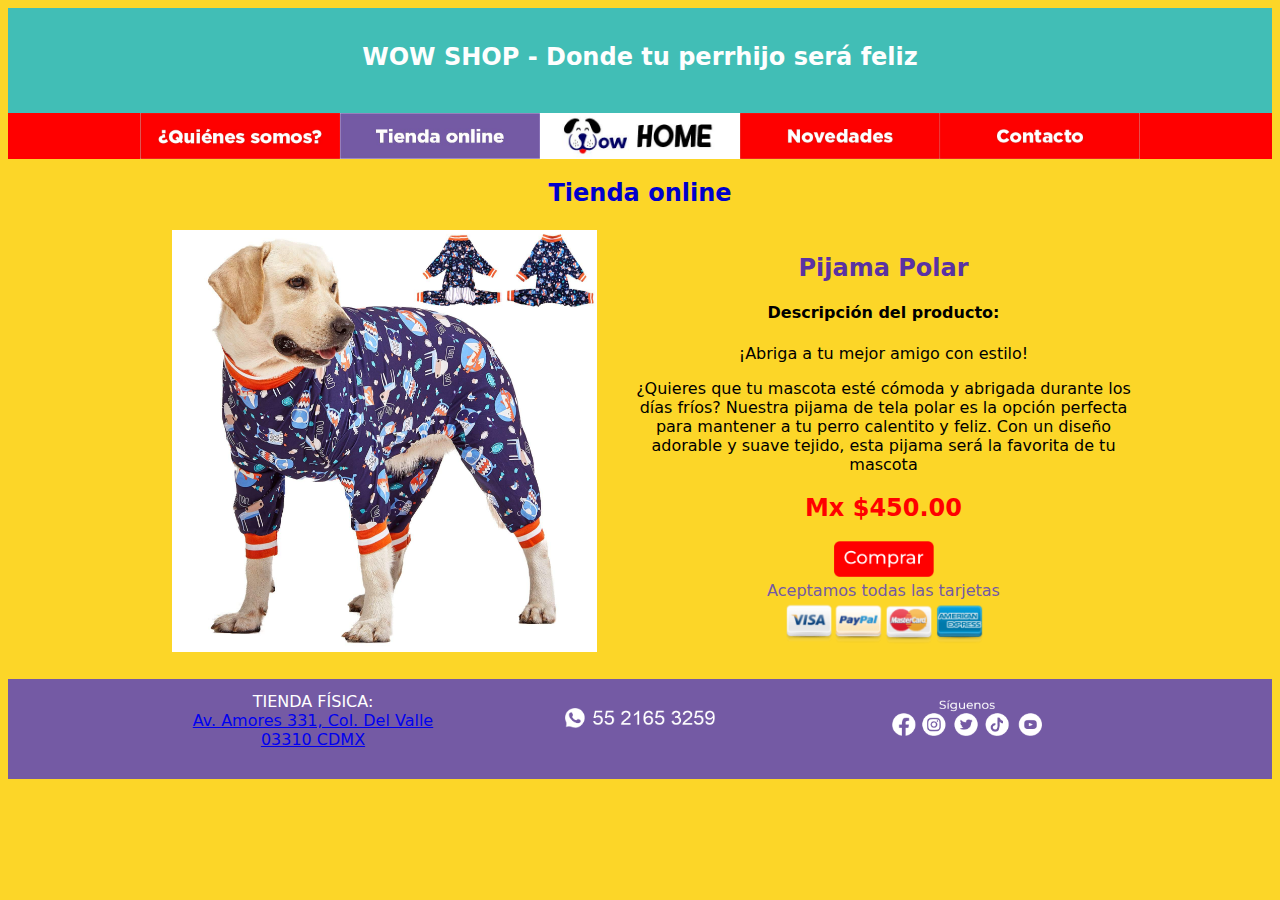
<file: pijamaproducto.html>
<!doctype html>
<html>
<head>
<meta charset="utf-8">
<title>index</title>
<style type="text/css">
body,td,th {
    font-family: Segoe, "Segoe UI", "DejaVu Sans", "Trebuchet MS", Verdana, sans-serif;
    color: #FFFFFF;
    text-align: center;
}
body {
    background-color: #FCD628;
    text-align: center;
    font-family: Segoe, "Segoe UI", "DejaVu Sans", "Trebuchet MS", Verdana, sans-serif;
    height: 200px;
}
</style>
<link href="estilos.css" rel="stylesheet" type="text/css">
</head>

<body>
<header>
  <h2>WOW SHOP - Donde tu perrhijo será feliz</h2>
</header>
  <nav><a href="quienessomos.html"><img src="imagenes/botonquienessomos.jpg" width="200" height="46" alt=""/></a><a href="tienda.html"><img src="imagenes/botontiendaonlineblanco.jpg" width="200" height="46" alt=""/></a><a href="index.html"><img src="imagenes/botonwow.jpg" width="200" height="46" alt=""/></a><a href="novedades.html"><img src="imagenes/botonnovedades.jpg" width="200" height="46" alt=""/></a><a href="contacto.html"><img src="imagenes/botoncontacto.jpg" width="200" height="46" alt=""/></a></nav>
  <main>
    <h2><span style="color: #0000CC">Tienda online</span></h2>
    <table width="1000" border="0" align="center">
      <tbody>
        <tr>
          <td width="483" align="center" valign="middle"><img src="imagenes/productostienda/pijama.jpg" alt="" width="425" height="422"/></td>
          <td width="507"><section style="text-align: center; font-weight: bold; color: #5A32A3;">
            <h2>Pijama Polar<span style="text-align: center"></span></h2>
          </section>
			<section>
			  <h4 style="color: #000000">Descripción del producto:</h4>
			</section>
			<section style="color: #000000">
			  <p data-sourcepos="1:1-1:15">¡Abriga a tu mejor amigo con estilo!</p>
			  <p data-sourcepos="1:1-1:15">¿Quieres que tu mascota esté cómoda y abrigada durante los días fríos? Nuestra pijama de tela polar es la opción perfecta para mantener a tu perro calentito y feliz. Con un diseño adorable y suave tejido, esta pijama será la favorita de tu mascota</p>
			</section>
			<section>
			  <h2 style="color: #ff0000">Mx $450.00</h2>
			</section>
			<section><a href="https://www.paypal.com/mx/home" target="new"><img src="imagenes/botoncomprar.png" width="100" height="36" alt=""/></a></section>
			<section> <span style="color: #745AA4">Aceptamos todas las tarjetas</span><br>
		    <img src="imagenes/opcionesdepago.png" width="200" height="47" alt=""/></section></td>
        </tr>
      </tbody>
    </table>
    <h2>
      <section></section>
      <section></section>
    </h2>
  </main>
<footer style="background-color: #745AA4;">
    <section>
      <table width="1000" border="0" align="center">
        <tbody>
          <tr>
            <td width="340">TIENDA FÍSICA:<br>
              <a href="https://maps.app.goo.gl/XZsuifNaui5fxx7H6" target="new">Av. Amores 331, Col. Del Valle<br>
            03310 CDMX</a></td>
            <td width="306" align="center" valign="middle"><a href="https://web.whatsapp.com/" target="new"><img src="imagenes/whatsappicono.png" alt="" width="150" height="20"/></a><a href="https://web.whatsapp.com" target="new"></a></td>
            <td width="340"><a href="https://www.facebook.com/" target="new"><img src="imagenes/redessociales.png" alt="" width="150" height="36" usemap="#Map2"/></a>
              <map name="Map2">
                <area shape="poly" coords="41,8" href="#">
                <area shape="rect" coords="56,64,131,87" href="https://www.facebook.com" target="new" alt="">
              </map>
              <map name="Map2">
                <area shape="rect" coords="169,197,393,268" href="https://www.facebook.com" target="new" alt="">
                <area shape="poly" coords="124,25" href="#">
              </map>
              <map name="Map2">
                <area shape="rect" coords="169,197,393,268" href="https://www.facebook.com" target="new" alt="">
                <area shape="poly" coords="124,25" href="#">
              </map>
              <map name="Map2">
                <area shape="rect" coords="169,197,393,268" href="https://www.facebook.com" target="new" alt="">
                <area shape="poly" coords="124,25" href="#">
            </map></td>
          </tr>
        </tbody>
      </table>
  </section>
	  
  </footer>
</div>
</body>
</html>
</file>
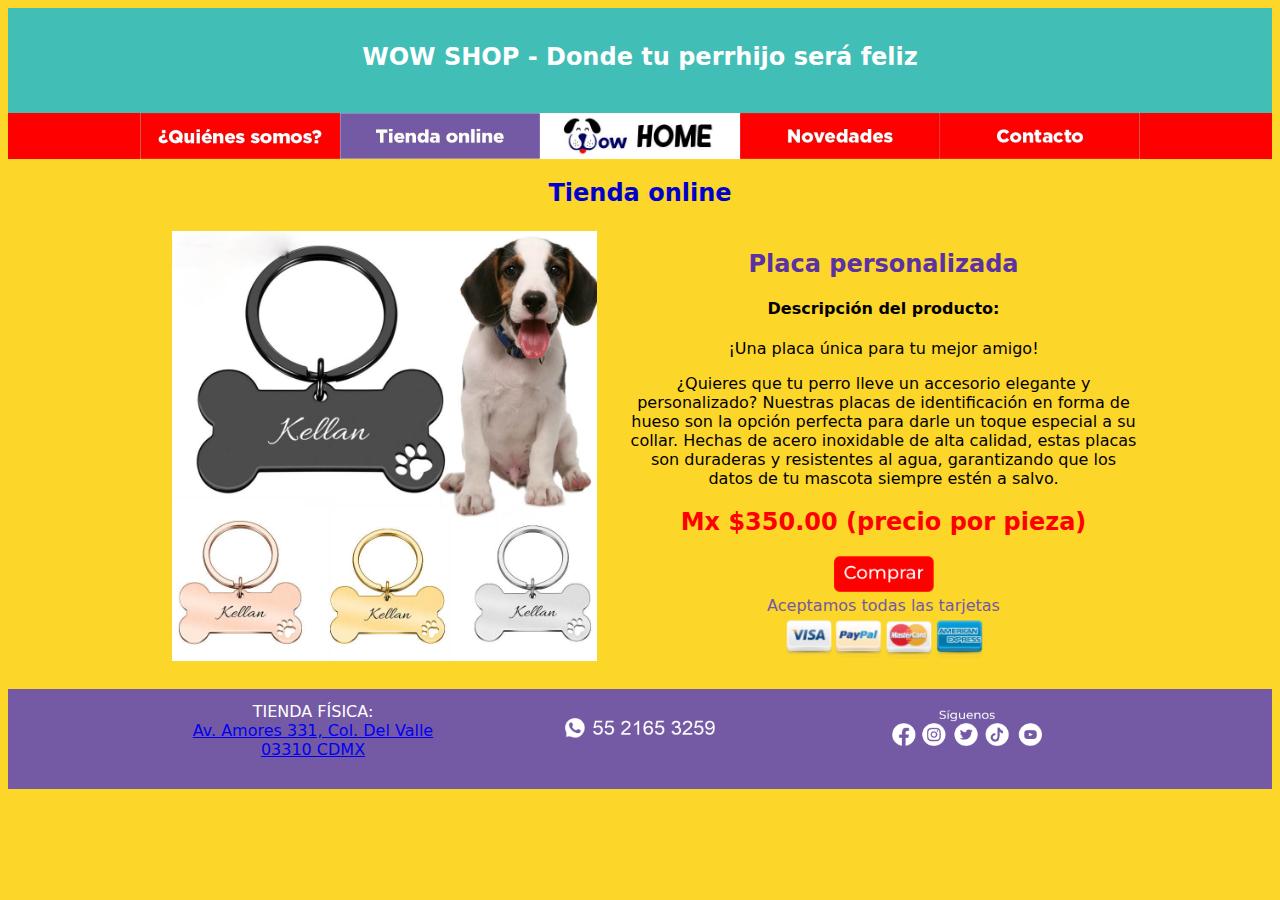
<file: placaproducto.html>
<!doctype html>
<html>
<head>
<meta charset="utf-8">
<title>index</title>
<style type="text/css">
body,td,th {
    font-family: Segoe, "Segoe UI", "DejaVu Sans", "Trebuchet MS", Verdana, sans-serif;
    color: #FFFFFF;
    text-align: center;
}
body {
    background-color: #FCD628;
    text-align: center;
    font-family: Segoe, "Segoe UI", "DejaVu Sans", "Trebuchet MS", Verdana, sans-serif;
    height: 200px;
}
</style>
<link href="estilos.css" rel="stylesheet" type="text/css">
</head>

<body>
<header>
  <h2>WOW SHOP - Donde tu perrhijo será feliz</h2>
</header>
  <nav><a href="quienessomos.html"><img src="imagenes/botonquienessomos.jpg" width="200" height="46" alt=""/></a><a href="tienda.html"><img src="imagenes/botontiendaonlineblanco.jpg" width="200" height="46" alt=""/></a><a href="index.html"><img src="imagenes/botonwow.jpg" width="200" height="46" alt=""/></a><a href="novedades.html"><img src="imagenes/botonnovedades.jpg" width="200" height="46" alt=""/></a><a href="contacto.html"><img src="imagenes/botoncontacto.jpg" width="200" height="46" alt=""/></a></nav>
  <main>
    <h2><span style="color: #0000CC">Tienda online</span></h2>
    <table width="1000" border="0" align="center">
      <tbody>
        <tr>
          <td width="483" align="center" valign="middle"><img src="imagenes/productostienda/placa.jpg" alt="" width="425" height="430"/></td>
          <td width="507"><section style="text-align: center; font-weight: bold; color: #5A32A3;">
            <h2>Placa personalizada<span style="text-align: center"></span></h2>
          </section>
			<section>
			  <h4 style="color: #000000">Descripción del producto:</h4>
			</section>
			<section style="color: #000000">
			  <p data-sourcepos="1:1-1:15">¡Una placa única para tu mejor amigo! </p>
			  <p data-sourcepos="1:1-1:15"> ¿Quieres que tu perro lleve un accesorio elegante y personalizado? Nuestras placas de identificación en forma de hueso son la opción perfecta para darle un toque especial a su collar. Hechas de acero inoxidable de alta calidad, estas placas son duraderas y resistentes al agua, garantizando que los datos de tu mascota siempre estén a salvo.</p>
			</section>
			<section>
			  <h2 style="color: #ff0000">Mx $350.00 (precio por pieza)</h2>
			</section>
			<section><a href="https://www.paypal.com/mx/home" target="new"><img src="imagenes/botoncomprar.png" width="100" height="36" alt=""/></a></section>
			<section> <span style="color: #745AA4">Aceptamos todas las tarjetas</span><br>
		    <img src="imagenes/opcionesdepago.png" width="200" height="47" alt=""/></section></td>
        </tr>
      </tbody>
    </table>
    <h2>
      <section></section>
      <section></section>
    </h2>
  </main>
<footer style="background-color: #745AA4;">
    <section>
      <table width="1000" border="0" align="center">
        <tbody>
          <tr>
            <td width="340">TIENDA FÍSICA:<br>
              <a href="https://maps.app.goo.gl/XZsuifNaui5fxx7H6" target="new">Av. Amores 331, Col. Del Valle<br>
            03310 CDMX</a></td>
            <td width="306" align="center" valign="middle"><a href="https://web.whatsapp.com/" target="new"><img src="imagenes/whatsappicono.png" alt="" width="150" height="20"/></a><a href="https://web.whatsapp.com" target="new"></a></td>
            <td width="340"><a href="https://www.facebook.com/" target="new"><img src="imagenes/redessociales.png" alt="" width="150" height="36" usemap="#Map2"/></a>
              <map name="Map2">
                <area shape="poly" coords="41,8" href="#">
                <area shape="rect" coords="56,64,131,87" href="https://www.facebook.com" target="new" alt="">
              </map>
              <map name="Map2">
                <area shape="rect" coords="169,197,393,268" href="https://www.facebook.com" target="new" alt="">
                <area shape="poly" coords="124,25" href="#">
              </map>
              <map name="Map2">
                <area shape="rect" coords="169,197,393,268" href="https://www.facebook.com" target="new" alt="">
                <area shape="poly" coords="124,25" href="#">
              </map>
              <map name="Map2">
                <area shape="rect" coords="169,197,393,268" href="https://www.facebook.com" target="new" alt="">
                <area shape="poly" coords="124,25" href="#">
            </map></td>
          </tr>
        </tbody>
      </table>
  </section>
	  
  </footer>
</div>
</body>
</html>
</file>
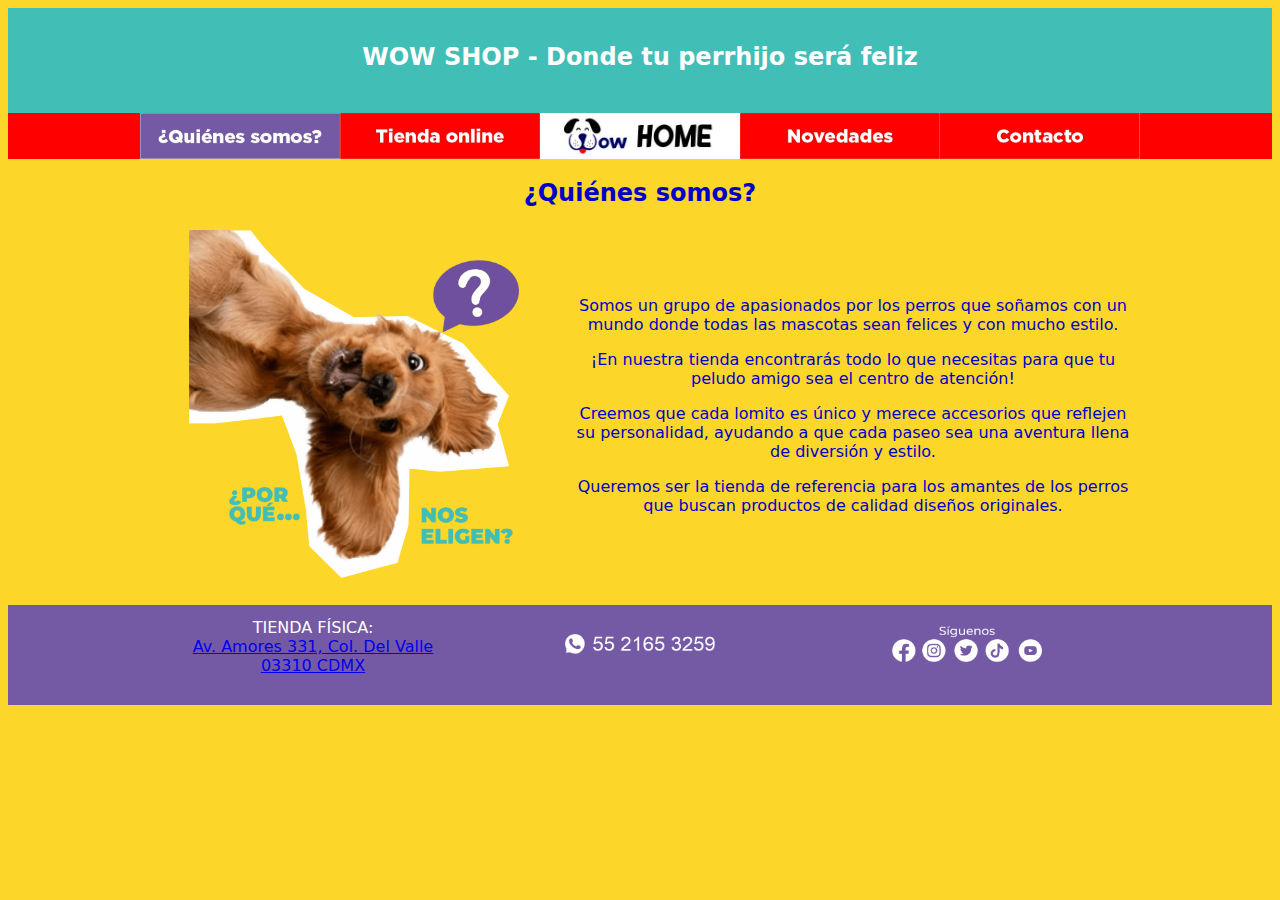
<file: quienessomos.html>
<!doctype html>
<html>
<head>
<meta charset="utf-8">
<title>index</title>
<style type="text/css">
body,td,th {
    font-family: Segoe, "Segoe UI", "DejaVu Sans", "Trebuchet MS", Verdana, sans-serif;
    color: #FFFFFF;
    text-align: center;
}
body {
    background-color: #FCD628;
    text-align: center;
    font-family: Segoe, "Segoe UI", "DejaVu Sans", "Trebuchet MS", Verdana, sans-serif;
    height: 200px;
}
</style>
<link href="estilos.css" rel="stylesheet" type="text/css">
</head>

<body>
<header>
  <h2>WOW SHOP - Donde tu perrhijo será feliz</h2>
</header>
  <nav><a href="quienessomos.html"><img src="imagenes/botonquienessomosblanco.jpg" width="200" height="46" alt=""/></a><a href="tienda.html"><img src="imagenes/botontiendaonline.jpg" width="200" height="46" alt=""/></a><a href="index.html"><img src="imagenes/botonwow.jpg" width="200" height="46" alt=""/></a><a href="tienda.html"></a><a href="index.html"></a><a href="novedades.html"><img src="imagenes/botonnovedades.jpg" width="200" height="46" alt=""/></a><a href="contacto.html"><img src="imagenes/botoncontacto.jpg" width="200" height="46" alt=""/></a></nav>
  <main>
    <h2><span style="color: #0000CC">¿Quiénes somos?</span></h2>
    <table width="1000" border="0" align="center">
      <tbody>
        <tr>
          <td width="422" align="left" valign="middle"><img src="imagenes/porquenoseligen.png" width="330" height="348" alt=""/></td>
          <td width="568" align="center" valign="middle"><section style="color: #0000CC; font-weight: normal;">
            <p>Somos un grupo de apasionados por los perros que soñamos con un mundo donde todas las mascotas sean felices y con mucho estilo. </p>
            <p>¡En nuestra tienda encontrarás todo lo que necesitas para que tu peludo amigo sea el centro de atención!              </p>
            <p>Creemos que cada lomito es único y merece accesorios que reflejen su personalidad, ayudando a que cada paseo sea una aventura llena de diversión y estilo.              </p>
            <p>Queremos ser la tienda de referencia para los amantes de los perros que buscan productos de calidad diseños originales. </p>
          </section></td>
        </tr>
      </tbody>
    </table>
    <h2>
      <section></section>
    </h2>
    <p>
      <section></section>
    </p>
  </main>
<footer style="background-color: #745AA4;">
    <section>
      <table width="1000" border="0" align="center">
        <tbody>
          <tr>
            <td width="340">TIENDA FÍSICA:<br>
              <a href="https://maps.app.goo.gl/XZsuifNaui5fxx7H6" target="new">Av. Amores 331, Col. Del Valle<br>
            03310 CDMX</a></td>
            <td width="306" align="center" valign="middle"><a href="https://web.whatsapp.com/" target="new"><img src="imagenes/whatsappicono.png" alt="" width="150" height="20"/></a><a href="https://web.whatsapp.com" target="new"></a></td>
            <td width="340"><a href="https://www.facebook.com/" target="new"><img src="imagenes/redessociales.png" alt="" width="150" height="36" usemap="#Map2"/></a>
              <map name="Map2">
                <area shape="poly" coords="41,8" href="#">
                <area shape="rect" coords="56,64,131,87" href="https://www.facebook.com" target="new" alt="">
              </map>
              <map name="Map2">
                <area shape="rect" coords="169,197,393,268" href="https://www.facebook.com" target="new" alt="">
                <area shape="poly" coords="124,25" href="#">
            </map></td>
          </tr>
        </tbody>
      </table>
  </section>
	  
  </footer>
</div>
</body>
</html>
</file>
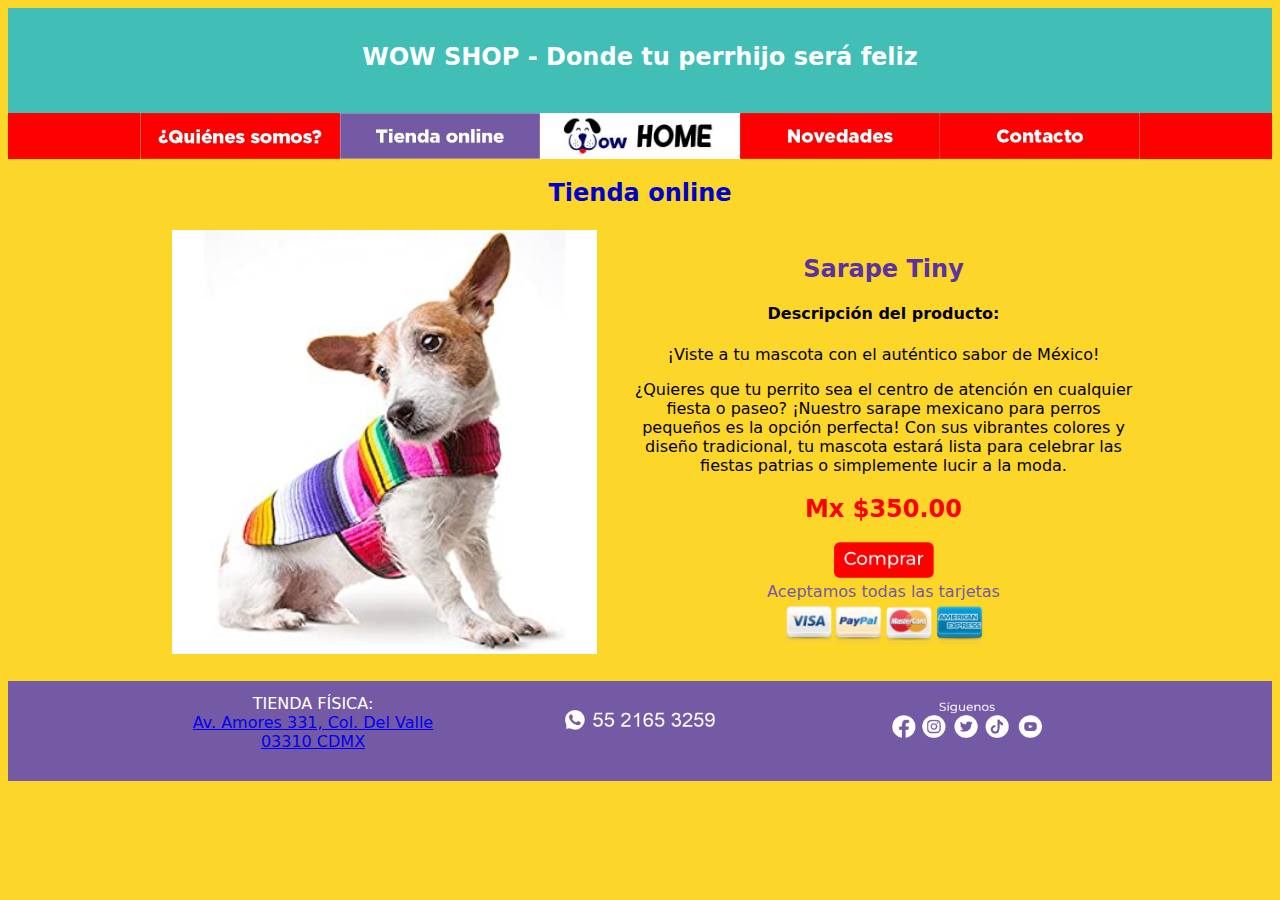
<file: sarapeproducto.html>
<!doctype html>
<html>
<head>
<meta charset="utf-8">
<title>index</title>
<style type="text/css">
body,td,th {
    font-family: Segoe, "Segoe UI", "DejaVu Sans", "Trebuchet MS", Verdana, sans-serif;
    color: #FFFFFF;
    text-align: center;
}
body {
    background-color: #FCD628;
    text-align: center;
    font-family: Segoe, "Segoe UI", "DejaVu Sans", "Trebuchet MS", Verdana, sans-serif;
    height: 200px;
}
</style>
<link href="estilos.css" rel="stylesheet" type="text/css">
</head>

<body>
<header>
  <h2>WOW SHOP - Donde tu perrhijo será feliz</h2>
</header>
  <nav><a href="quienessomos.html"><img src="imagenes/botonquienessomos.jpg" width="200" height="46" alt=""/></a><a href="tienda.html"><img src="imagenes/botontiendaonlineblanco.jpg" width="200" height="46" alt=""/></a><a href="index.html"><img src="imagenes/botonwow.jpg" width="200" height="46" alt=""/></a><a href="novedades.html"><img src="imagenes/botonnovedades.jpg" width="200" height="46" alt=""/></a><a href="contacto.html"><img src="imagenes/botoncontacto.jpg" width="200" height="46" alt=""/></a></nav>
  <main>
    <h2><span style="color: #0000CC">Tienda online</span></h2>
    <table width="1000" border="0" align="center">
      <tbody>
        <tr>
          <td width="483" align="center" valign="middle"><img src="imagenes/productostienda/sarape.jpg" alt="" width="425" height="424"/></td>
          <td width="507"><section style="text-align: center; font-weight: bold; color: #5A32A3;">
            <h2>Sarape Tiny<span style="text-align: center"></span></h2>
          </section>
			<section>
			  <h4 style="color: #000000">Descripción del producto:</h4>
			</section>
			<section style="color: #000000">
			  <p data-sourcepos="1:1-1:15"> ¡Viste a tu mascota con el auténtico sabor de México! </p>
			  <p data-sourcepos="1:1-1:15">¿Quieres que tu perrito sea el centro de atención en cualquier fiesta o paseo? ¡Nuestro sarape mexicano para perros pequeños es la opción perfecta! Con sus vibrantes colores y diseño tradicional, tu mascota estará lista para celebrar las fiestas patrias o simplemente lucir a la moda.</p>
			</section>
			<section>
			  <h2 style="color: #ff0000">Mx $350.00</h2>
			</section>
			<section><a href="https://www.paypal.com/mx/home" target="new"><img src="imagenes/botoncomprar.png" width="100" height="36" alt=""/></a></section>
			<section> <span style="color: #745AA4">Aceptamos todas las tarjetas</span><br>
		    <img src="imagenes/opcionesdepago.png" width="200" height="47" alt=""/></section></td>
        </tr>
      </tbody>
    </table>
    <h2>
      <section></section>
      <section></section>
    </h2>
  </main>
<footer style="background-color: #745AA4;">
    <section>
      <table width="1000" border="0" align="center">
        <tbody>
          <tr>
            <td width="340">TIENDA FÍSICA:<br>
              <a href="https://maps.app.goo.gl/XZsuifNaui5fxx7H6" target="new">Av. Amores 331, Col. Del Valle<br>
            03310 CDMX</a></td>
            <td width="306" align="center" valign="middle"><a href="https://web.whatsapp.com/" target="new"><img src="imagenes/whatsappicono.png" alt="" width="150" height="20"/></a><a href="https://web.whatsapp.com" target="new"></a></td>
            <td width="340"><a href="https://www.facebook.com/" target="new"><img src="imagenes/redessociales.png" alt="" width="150" height="36" usemap="#Map2"/></a>
              <map name="Map2">
                <area shape="poly" coords="41,8" href="#">
                <area shape="rect" coords="56,64,131,87" href="https://www.facebook.com" target="new" alt="">
              </map>
              <map name="Map2">
                <area shape="rect" coords="169,197,393,268" href="https://www.facebook.com" target="new" alt="">
                <area shape="poly" coords="124,25" href="#">
              </map>
              <map name="Map2">
                <area shape="rect" coords="169,197,393,268" href="https://www.facebook.com" target="new" alt="">
                <area shape="poly" coords="124,25" href="#">
              </map>
              <map name="Map2">
                <area shape="rect" coords="169,197,393,268" href="https://www.facebook.com" target="new" alt="">
                <area shape="poly" coords="124,25" href="#">
            </map></td>
          </tr>
        </tbody>
      </table>
  </section>
	  
  </footer>
</div>
</body>
</html>
</file>
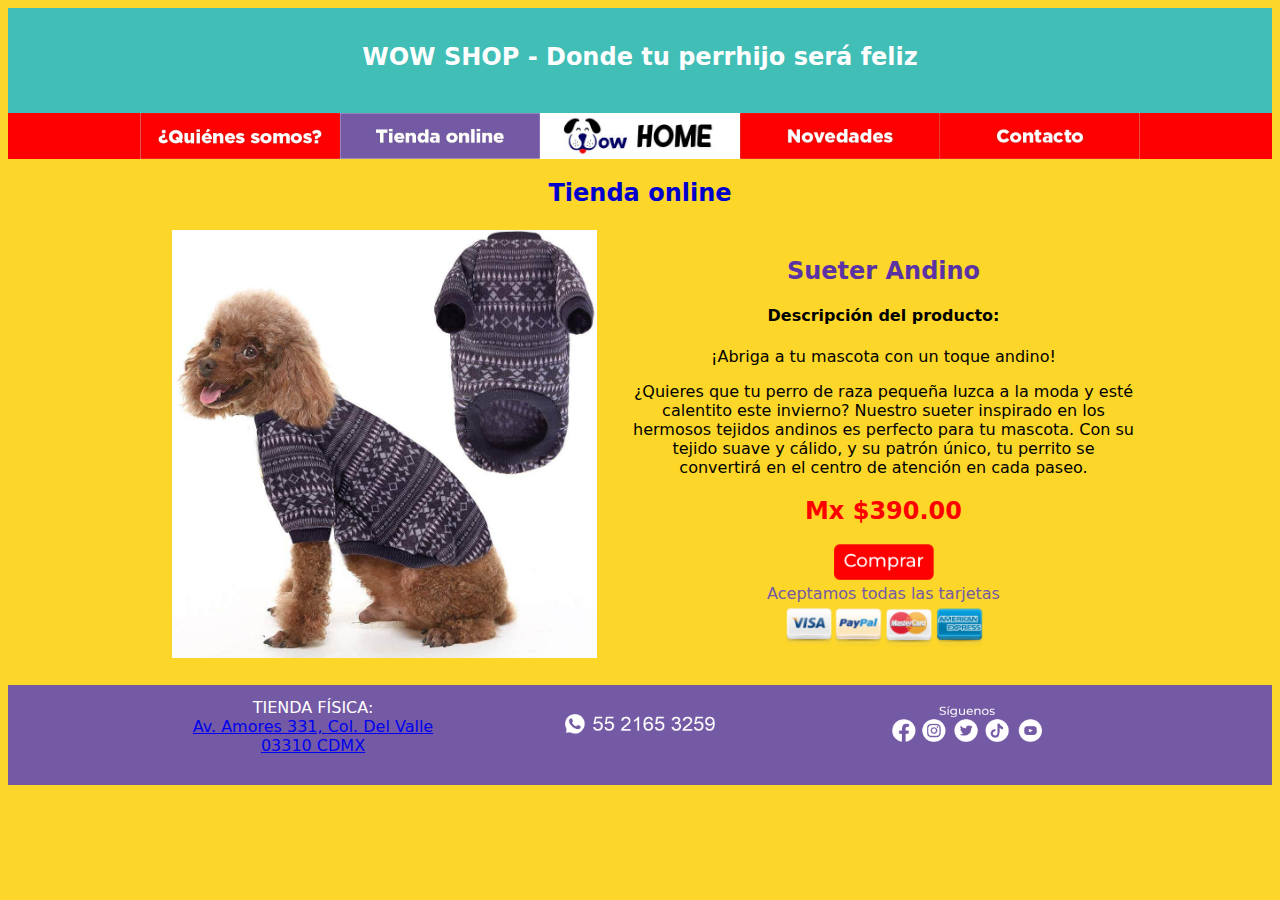
<file: sueterproducto.html>
<!doctype html>
<html>
<head>
<meta charset="utf-8">
<title>index</title>
<style type="text/css">
body,td,th {
    font-family: Segoe, "Segoe UI", "DejaVu Sans", "Trebuchet MS", Verdana, sans-serif;
    color: #FFFFFF;
    text-align: center;
}
body {
    background-color: #FCD628;
    text-align: center;
    font-family: Segoe, "Segoe UI", "DejaVu Sans", "Trebuchet MS", Verdana, sans-serif;
    height: 200px;
}
</style>
<link href="estilos.css" rel="stylesheet" type="text/css">
</head>

<body>
<header>
  <h2>WOW SHOP - Donde tu perrhijo será feliz</h2>
</header>
  <nav><a href="quienessomos.html"><img src="imagenes/botonquienessomos.jpg" width="200" height="46" alt=""/></a><a href="tienda.html"><img src="imagenes/botontiendaonlineblanco.jpg" width="200" height="46" alt=""/></a><a href="index.html"><img src="imagenes/botonwow.jpg" width="200" height="46" alt=""/></a><a href="novedades.html"><img src="imagenes/botonnovedades.jpg" width="200" height="46" alt=""/></a><a href="contacto.html"><img src="imagenes/botoncontacto.jpg" width="200" height="46" alt=""/></a></nav>
  <main>
    <h2><span style="color: #0000CC">Tienda online</span></h2>
    <table width="1000" border="0" align="center">
      <tbody>
        <tr>
          <td width="483" align="center" valign="middle"><img src="imagenes/productostienda/sueter.jpg" alt="" width="425" height="428"/></td>
          <td width="507"><section style="text-align: center; font-weight: bold; color: #5A32A3;">
            <h2>Sueter Andino<span style="text-align: center"></span></h2>
          </section>
			<section>
			  <h4 style="color: #000000">Descripción del producto:</h4>
			</section>
			<section style="color: #000000">
			  <p data-sourcepos="1:1-1:15"> ¡Abriga a tu mascota con un toque andino!</p>
			  <p data-sourcepos="1:1-1:15">¿Quieres que tu perro de raza pequeña luzca a la moda y esté calentito este invierno? Nuestro sueter inspirado en los hermosos tejidos andinos es perfecto para tu mascota. Con su tejido suave y cálido, y su patrón único, tu perrito se convertirá en el centro de atención en cada paseo. </p>
			</section>
			<section>
			  <h2 style="color: #ff0000">Mx $390.00</h2>
			</section>
			<section><a href="https://www.paypal.com/mx/home" target="new"><img src="imagenes/botoncomprar.png" width="100" height="36" alt=""/></a></section>
			<section> <span style="color: #745AA4">Aceptamos todas las tarjetas</span><br>
		    <img src="imagenes/opcionesdepago.png" width="200" height="47" alt=""/></section></td>
        </tr>
      </tbody>
    </table>
    <h2>
      <section></section>
      <section></section>
    </h2>
  </main>
<footer style="background-color: #745AA4;">
    <section>
      <table width="1000" border="0" align="center">
        <tbody>
          <tr>
            <td width="340">TIENDA FÍSICA:<br>
              <a href="https://maps.app.goo.gl/XZsuifNaui5fxx7H6" target="new">Av. Amores 331, Col. Del Valle<br>
            03310 CDMX</a></td>
            <td width="306" align="center" valign="middle"><a href="https://web.whatsapp.com/" target="new"><img src="imagenes/whatsappicono.png" alt="" width="150" height="20"/></a><a href="https://web.whatsapp.com" target="new"></a></td>
            <td width="340"><a href="https://www.facebook.com/" target="new"><img src="imagenes/redessociales.png" alt="" width="150" height="36" usemap="#Map2"/></a>
              <map name="Map2">
                <area shape="poly" coords="41,8" href="#">
                <area shape="rect" coords="56,64,131,87" href="https://www.facebook.com" target="new" alt="">
              </map>
              <map name="Map2">
                <area shape="rect" coords="169,197,393,268" href="https://www.facebook.com" target="new" alt="">
                <area shape="poly" coords="124,25" href="#">
              </map>
              <map name="Map2">
                <area shape="rect" coords="169,197,393,268" href="https://www.facebook.com" target="new" alt="">
                <area shape="poly" coords="124,25" href="#">
              </map>
              <map name="Map2">
                <area shape="rect" coords="169,197,393,268" href="https://www.facebook.com" target="new" alt="">
                <area shape="poly" coords="124,25" href="#">
            </map></td>
          </tr>
        </tbody>
      </table>
  </section>
	  
  </footer>
</div>
</body>
</html>
</file>
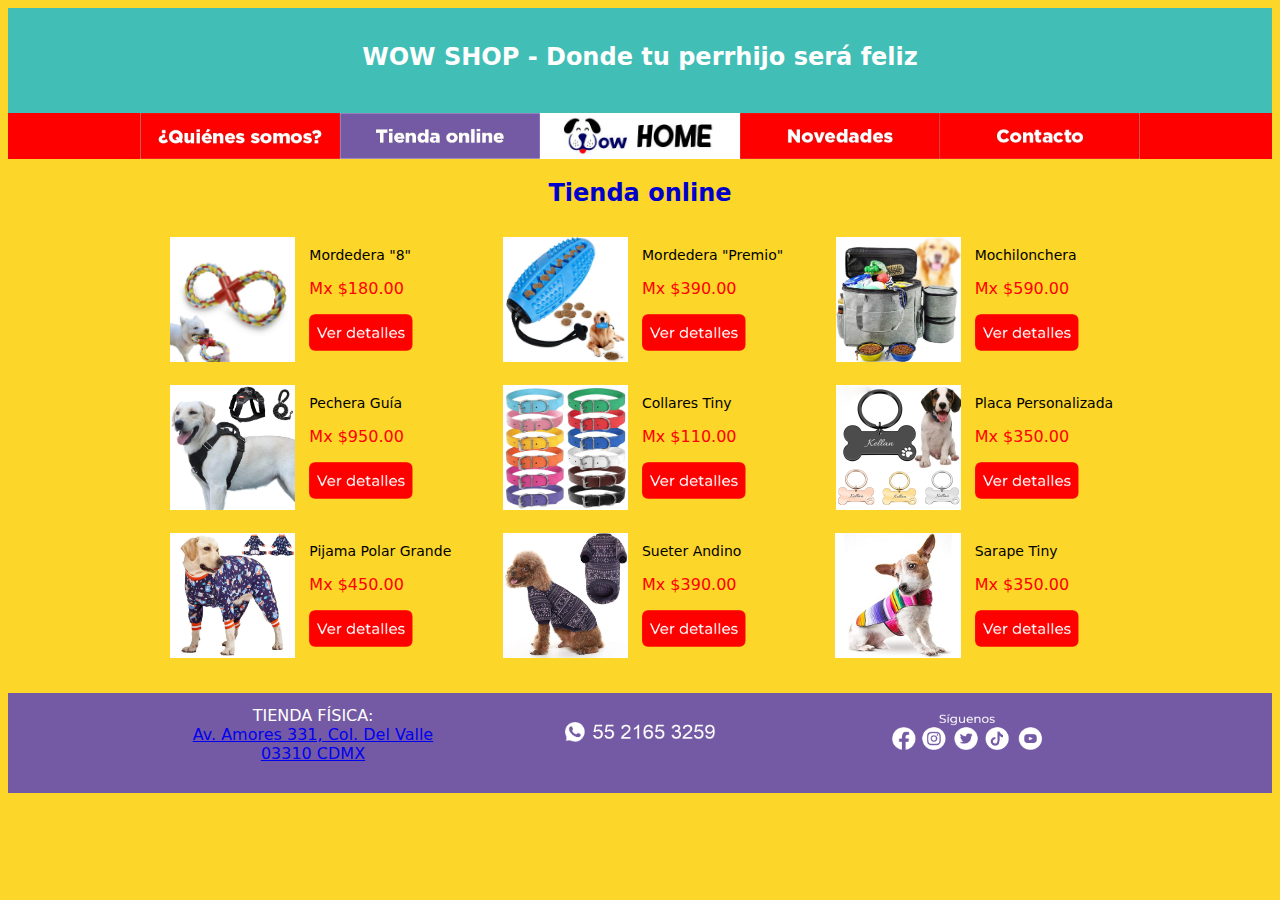
<file: tienda.html>
<!doctype html>
<html>
<head>
<meta charset="utf-8">
<title>index</title>
<style type="text/css">
body,td,th {
    font-family: Segoe, "Segoe UI", "DejaVu Sans", "Trebuchet MS", Verdana, sans-serif;
    color: #FFFFFF;
    text-align: center;
}
body {
    background-color: #FCD628;
    text-align: center;
    font-family: Segoe, "Segoe UI", "DejaVu Sans", "Trebuchet MS", Verdana, sans-serif;
    height: 200px;
}
</style>
<link href="estilos.css" rel="stylesheet" type="text/css">
</head>

<body>
<header>
  <h2>WOW SHOP - Donde tu perrhijo será feliz</h2>
</header>
  <nav><a href="quienessomos.html"><img src="imagenes/botonquienessomos.jpg" width="200" height="46" alt=""/></a><a href="tienda.html"><img src="imagenes/botontiendaonlineblanco.jpg" width="200" height="46" alt=""/></a><a href="index.html"><img src="imagenes/botonwow.jpg" width="200" height="46" alt=""/></a><a href="novedades.html"><img src="imagenes/botonnovedades.jpg" width="200" height="46" alt=""/></a><a href="contacto.html"><img src="imagenes/botoncontacto.jpg" width="200" height="46" alt=""/></a></nav>
  <main>
    <h2><span style="color: #0000CC">Tienda online</span></h2>
    <table width="1000" border="0" align="center">
      <tbody>
        <tr>
          <td><table width="300" border="0" align="center">
            <tbody>
              <tr>
                <td width="145"><a href="mordedera8producto.html"><img src="imagenes/productostienda/mordedera8.jpg" width="125" height="125" alt=""/></a></td>
                <td width="145"><span style="text-align: right"></span><span style="text-align: justify"></span>
                  <p style="font-size: 14px; text-align: left; color: #000000;">Mordedera &quot;8&quot;<span style="text-align: left"></span></p>
                  <p style="text-align: left; color: #FF0000;">Mx $180.00</p>
                  <p style="text-align: left"><a href="mordedera8producto.html"><img src="imagenes/botondetalles.jpg" width="104" height="37" alt=""/></a></p></td>
              </tr>
            </tbody>
          </table></td>
          <td><table width="300" border="0" align="center">
            <tbody>
              <tr>
                <td width="145"><a href="mordederapremioproducto.html"><img src="imagenes/productostienda/mordederapremio.jpg" width="125" height="125" alt=""/></a></td>
                <td width="145"><p style="text-align: left; font-size: 14px; color: #000000;">Mordedera &quot;Premio&quot;</p>
                  <p style="text-align: left; color: #FF0000;">Mx $390.00</p>
                  <p style="text-align: left"><a href="mordederapremioproducto.html"><img src="imagenes/botondetalles.jpg" width="104" height="37" alt=""/></a><a href="MordederaPremio_producto.html"></a></p></td>
              </tr>
            </tbody>
          </table></td>
          <td><table width="300" border="0" align="center">
            <tbody>
              <tr>
                <td width="145" style="text-align: center"><a href="mochiloncheraproducto.html"><img src="imagenes/productostienda/mochilonchera.jpg" width="125" height="125" alt=""/></a></td>
                <td width="145"><p style="text-align: left; color: #000000; font-size: 14px;">Mochilonchera</p>
                  <p style="text-align: left; color: #FF0000;">Mx $590.00</p>
                  <p style="text-align: left; color: #FF0000;"><a href="mochiloncheraproducto.html"><img src="imagenes/botondetalles.jpg" width="104" height="37" alt=""/></a><a href="Mochilonchera_producto.html"></a><span style="text-align: left"></span></p></td>
              </tr>
            </tbody>
          </table></td>
        </tr>
        <tr>
          <td><table width="300" border="0" align="center">
            <tbody>
              <tr>
                <td width="145"><a href="pecheraproducto.html"><img src="imagenes/productostienda/pechera.jpg" width="125" height="125" alt=""/></a></td>
                <td width="145"><span style="text-align: right"></span><span style="text-align: justify"></span>
                  <p style="font-size: 14px; text-align: left; color: #000000;">Pechera Guía<span style="text-align: left"></span></p>
                  <p style="text-align: left; color: #FF0000;">Mx $950.00</p>
                  <p style="text-align: left"><a href="pecheraproducto.html"><img src="imagenes/botondetalles.jpg" width="104" height="37" alt=""/></a><a href="Pechera_producto.html"></a></p></td>
              </tr>
            </tbody>
          </table></td>
          <td><table width="300" border="0" align="center">
            <tbody>
              <tr>
                <td width="145"><a href="collaresproducto.html"><img src="imagenes/productostienda/collares.jpg" width="125" height="125" alt=""/></a></td>
                <td width="145"><span style="text-align: right"></span><span style="text-align: justify"></span>
                  <p style="font-size: 14px; text-align: left; color: #000000;">Collares Tiny<span style="text-align: left"></span></p>
                  <p style="text-align: left; color: #FF0000;">Mx $110.00</p>
                  <p style="text-align: left"><a href="collaresproducto.html"><img src="imagenes/botondetalles.jpg" width="104" height="37" alt=""/></a><a href="Collares_producto.html"></a></p></td>
              </tr>
            </tbody>
          </table></td>
          <td><table width="300" border="0" align="center">
            <tbody>
              <tr>
                <td width="145"><a href="placaproducto.html"><img src="imagenes/productostienda/placa.jpg" width="125" height="125" alt=""/></a></td>
                <td width="145"><span style="text-align: right"></span><span style="text-align: justify"></span>
                  <p style="font-size: 14px; text-align: left; color: #000000;">Placa Personalizada<span style="text-align: left"></span></p>
                  <p style="text-align: left; color: #FF0000;">Mx $350.00</p>
                  <p style="text-align: left"><a href="placaproducto.html"><img src="imagenes/botondetalles.jpg" width="104" height="37" alt=""/></a><a href="Placa_producto.html"></a></p></td>
              </tr>
            </tbody>
          </table></td>
        </tr>
        <tr>
          <td><table width="300" border="0" align="center">
            <tbody>
              <tr>
                <td width="145"><a href="pijamaproducto.html"><img src="imagenes/productostienda/pijama.jpg" width="125" height="125" alt=""/></a></td>
                <td width="145"><span style="text-align: right"></span><span style="text-align: justify"></span>
                  <p style="font-size: 14px; text-align: left; color: #000000;">Pijama Polar<span style="text-align: left"></span> Grande</p>
                  <p style="text-align: left; color: #FF0000;">Mx $450.00</p>
                  <p style="text-align: left"><a href="pijamaproducto.html"><img src="imagenes/botondetalles.jpg" width="104" height="37" alt=""/></a><a href="Pijama_producto.html"></a></p></td>
              </tr>
            </tbody>
          </table></td>
          <td><table width="300" border="0" align="center">
            <tbody>
              <tr>
                <td width="145"><a href="sueterproducto.html"><img src="imagenes/productostienda/sueter.jpg" width="125" height="125" alt=""/></a></td>
                <td width="145"><span style="text-align: right"></span><span style="text-align: justify"></span>
                  <p style="font-size: 14px; text-align: left; color: #000000;">Sueter Andino<span style="text-align: left"></span></p>
                  <p style="text-align: left; color: #FF0000;">Mx $390.00</p>
                  <p style="text-align: left"><a href="sueterproducto.html"><img src="imagenes/botondetalles.jpg" width="104" height="37" alt=""/></a><a href="Sueter_producto.html"></a></p></td>
              </tr>
            </tbody>
          </table></td>
          <td><table width="300" border="0" align="center">
            <tbody>
              <tr>
                <td width="145"><a href="sarapeproducto.html"><img src="imagenes/productostienda/sarape.jpg" width="126" height="125" alt=""/></a></td>
                <td width="145"><span style="text-align: right"></span><span style="text-align: justify"></span>
                  <p style="font-size: 14px; text-align: left; color: #000000;">Sarape Tiny<span style="text-align: left"></span></p>
                  <p style="text-align: left; color: #FF0000;">Mx $350.00</p>
                  <p style="text-align: left"><a href="sarapeproducto.html"><img src="imagenes/botondetalles.jpg" width="104" height="37" alt=""/></a><a href="Sarape_producto.html"></a></p></td>
              </tr>
            </tbody>
          </table></td>
        </tr>
      </tbody>
    </table>
    <h2>
      <section></section>
    </h2>
    <p>
      <section></section>
    </p>
  </main>
<footer style="background-color: #745AA4;">
    <section>
      <table width="1000" border="0" align="center">
        <tbody>
          <tr>
            <td width="340">TIENDA FÍSICA:<br>
              <a href="https://maps.app.goo.gl/XZsuifNaui5fxx7H6" target="new">Av. Amores 331, Col. Del Valle<br>
            03310 CDMX</a></td>
            <td width="306" align="center" valign="middle"><a href="https://web.whatsapp.com/" target="new"><img src="imagenes/whatsappicono.png" alt="" width="150" height="20"/></a><a href="https://web.whatsapp.com" target="new"></a></td>
            <td width="340"><a href="https://www.facebook.com/" target="new"><img src="imagenes/redessociales.png" alt="" width="150" height="36" usemap="#Map2"/></a>
              <map name="Map2">
                <area shape="poly" coords="41,8" href="#">
                <area shape="rect" coords="56,64,131,87" href="https://www.facebook.com" target="new" alt="">
              </map>
              <map name="Map2">
                <area shape="rect" coords="169,197,393,268" href="https://www.facebook.com" target="new" alt="">
                <area shape="poly" coords="124,25" href="#">
            </map></td>
          </tr>
        </tbody>
      </table>
  </section>
	  
  </footer>
</div>
</body>
</html>
</file>
<file: estilos.css>
@charset "utf-8";
body header {
    background-color: #41BEB6;
    color: #FEFEFE;
    font-family: Segoe, "Segoe UI", "DejaVu Sans", "Trebuchet MS", Verdana, sans-serif;
    height: 75px;
    margin-top: auto;
    margin-right: auto;
    margin-left: auto;
    margin-bottom: auto;
    padding-top: 15px;
    padding-bottom: 15px;
    top: auto;
    bottom: auto;
}
nav {
    background-color: #FF0000;
    padding-top: auto;
    padding-bottom: auto;
    top: 5px;
    bottom: 5px;
    height: 46px;
}
footer section table {
    padding-top: 10px;
    padding-bottom: 10px;
}

footer {
    height: 100px;
    padding-top: auto;
    padding-right: auto;
    padding-bottom: auto;
    padding-left: auto;
}



body header h2 {
}
main p section {
    float: left;
}
.izquierdo {
    height: 450px;
}
.derecho {
    padding-left: 15px;
    padding-right: 15px;

}
</file>
